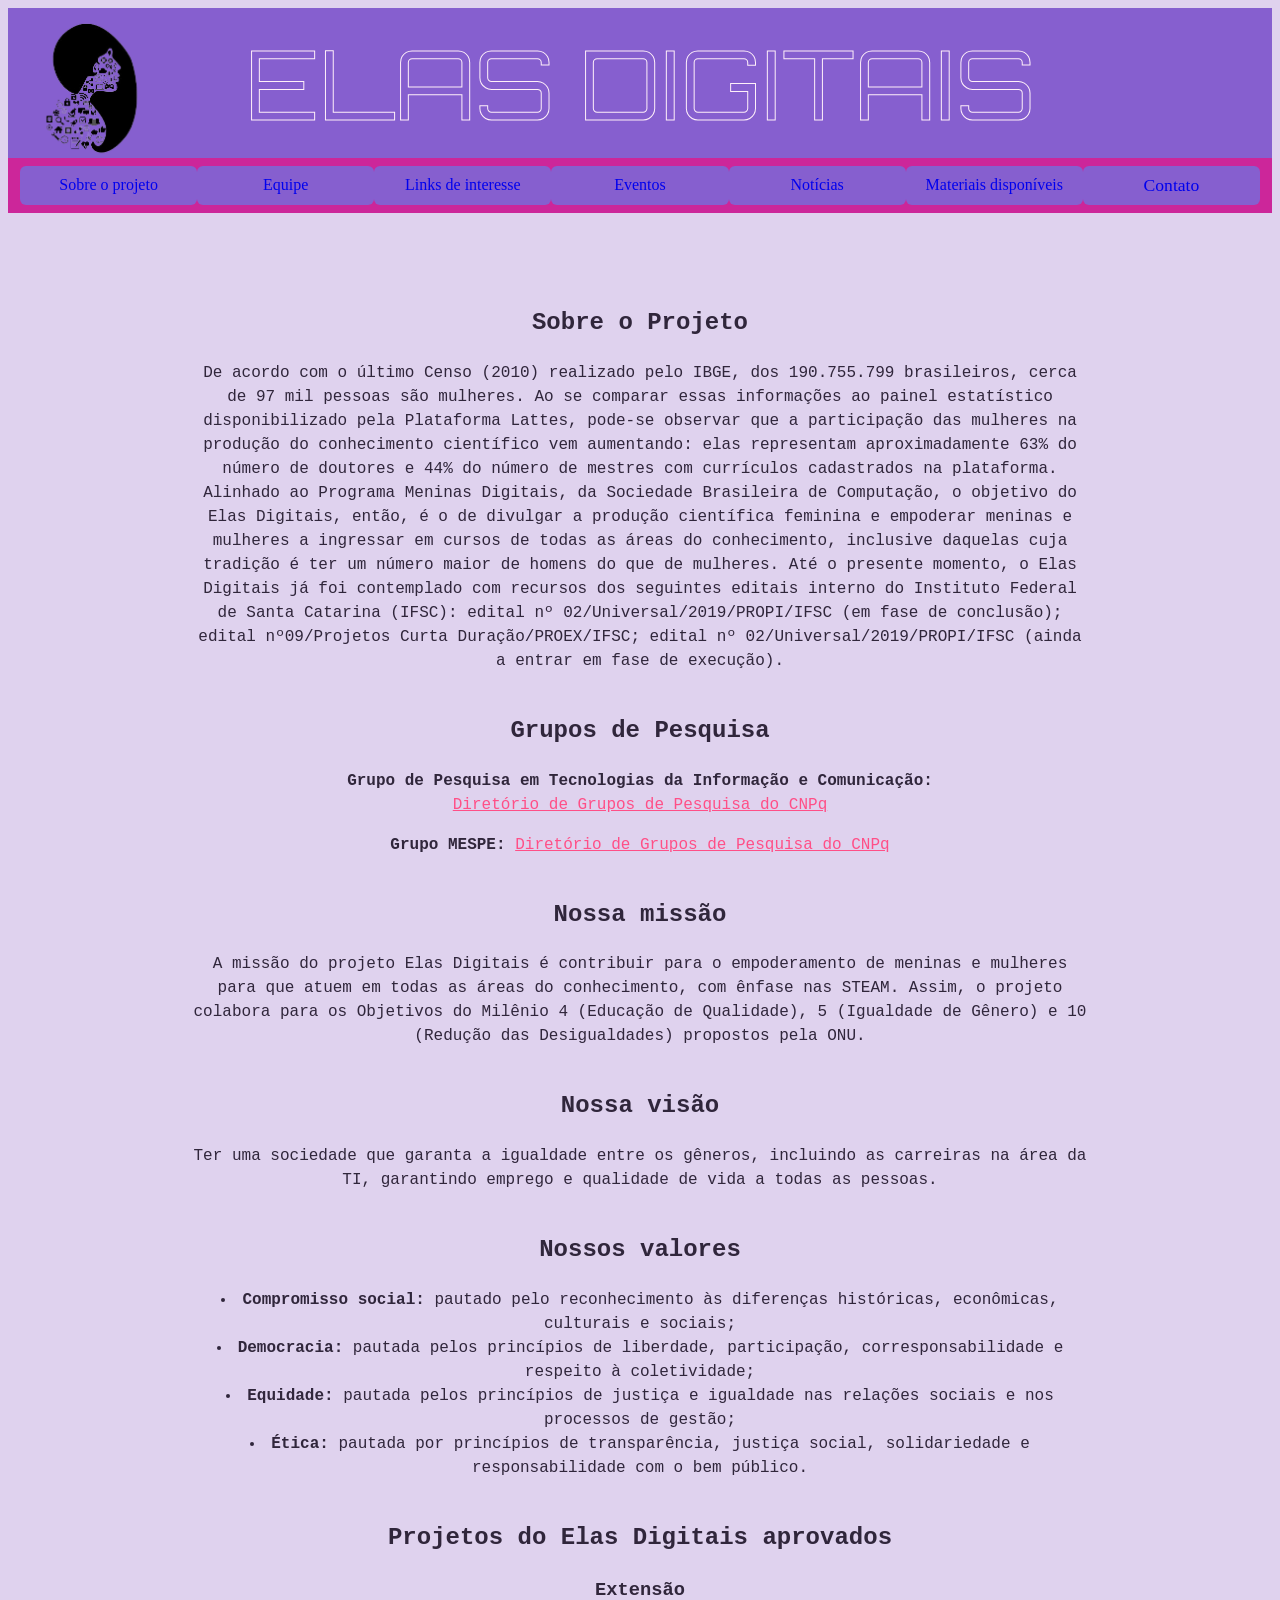
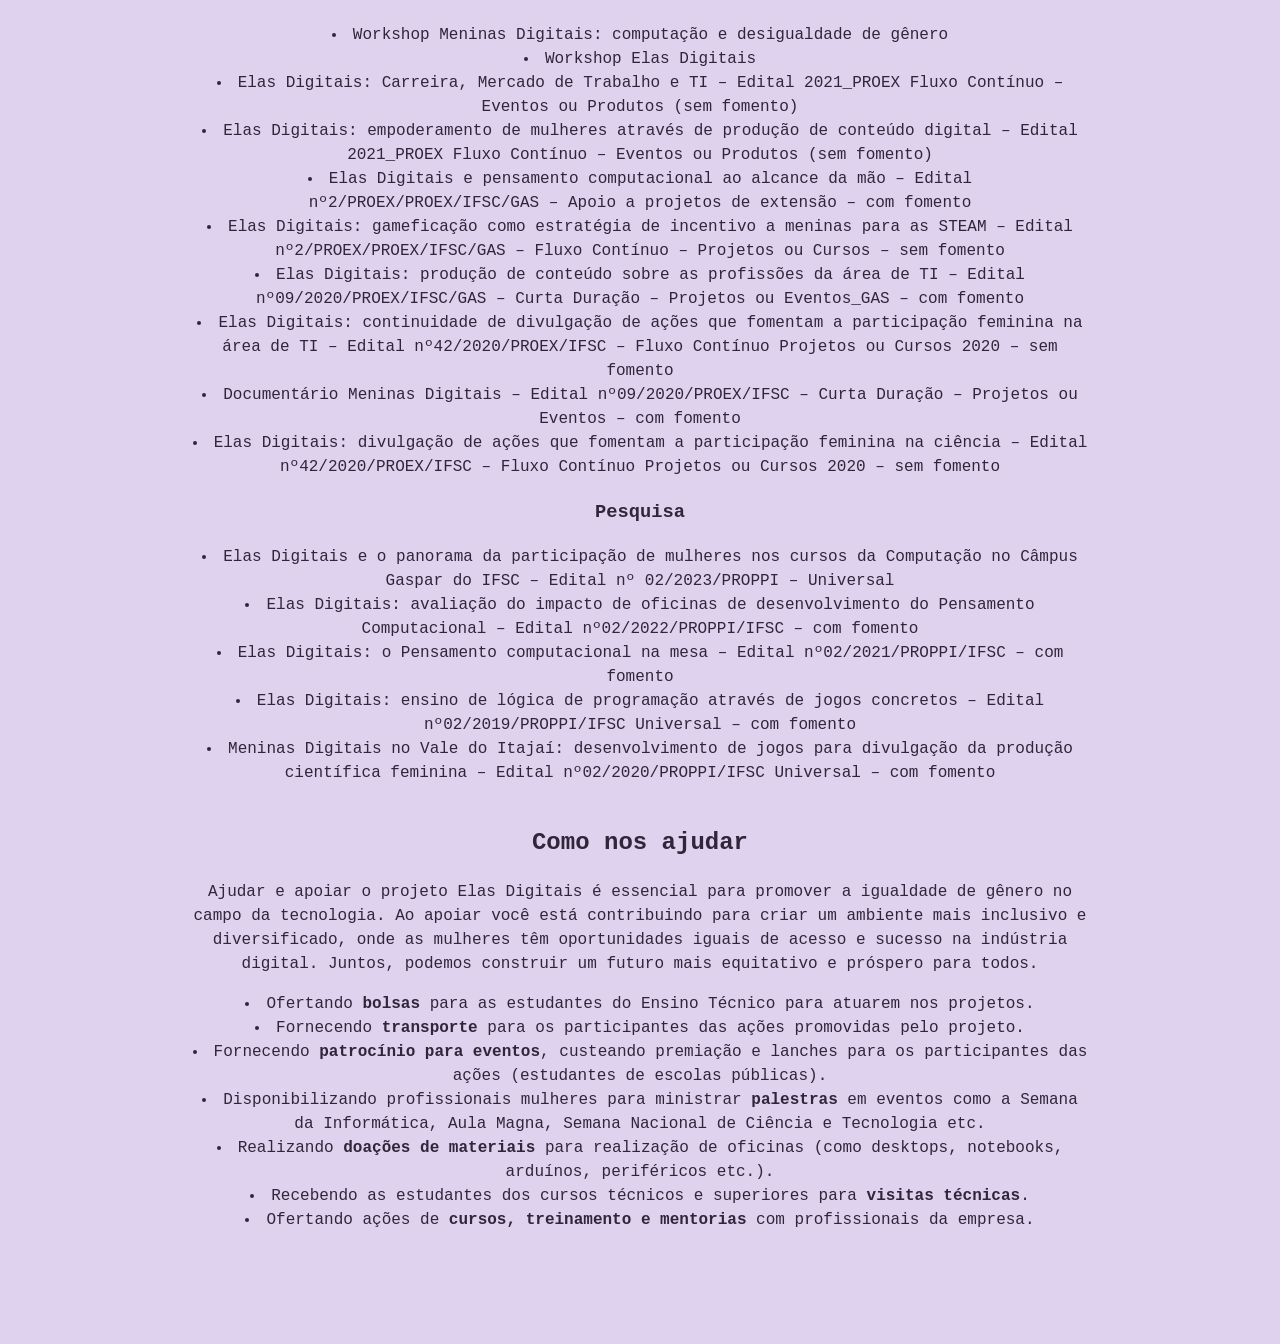
<file: index.html>
<!DOCTYPE html>
<html lang="pt-BR">
<head>
    <meta charset="UTF-8">
    <meta name="viewport" content="width=device-width, initial-scale=1.0">
    <title>Sobre o Projeto | Elas Digitais</title>

       <link rel="stylesheet" href="style.css">
</head>
<body>
     <main class="tela">
        <div class="bloco bloco-1">
            <a class="logo-link" href="index.html"><img src="elas-removebg-preview.png" width="150" height="150" alt="Logo Elas Digitais"></a>
            <h1><a href="index.html">ELAS DIGITAIS</a></h1>
        </div>
        <div class="bloco bloco-9">
        <table class="container">
            <td><a href="index.html">Sobre o projeto</a></td>
            <td><a href="Equipe.html">Equipe</a></td>
            <td><a href="Links.html">Links de interesse</a></td>
            <td><a href="Eventos.html">Eventos</a></td>
            <td><a href="Noticias.html">Notícias</a></td>
            <td><a href="Materiais.html">Materiais disponíveis</a></td>
            <td class="contato-menu"><a href="Contato.html">Contato</a></td>
        </table></div>

        <section class="sobre-projeto">
            <h1>Sobre o Projeto</h1>

            <section class="secao-projeto">
                <p>De acordo com o último Censo (2010) realizado pelo IBGE, dos 190.755.799 brasileiros, cerca de 97 mil pessoas são mulheres. Ao se comparar essas informações ao painel estatístico disponibilizado pela Plataforma Lattes, pode-se observar que a participação das mulheres na produção do conhecimento científico vem aumentando: elas representam aproximadamente 63% do número de doutores e 44% do número de mestres com currículos cadastrados na plataforma. Alinhado ao Programa Meninas Digitais, da Sociedade Brasileira de Computação, o objetivo do Elas Digitais, então, é o de divulgar a produção científica feminina e empoderar meninas e mulheres a ingressar em cursos de todas as áreas do conhecimento, inclusive daquelas cuja tradição é ter um número maior de homens do que de mulheres. Até o presente momento, o Elas Digitais já foi contemplado com recursos dos seguintes editais interno do Instituto Federal de Santa Catarina (IFSC): edital nº 02/Universal/2019/PROPI/IFSC (em fase de conclusão); edital nº09/Projetos Curta Duração/PROEX/IFSC; edital nº 02/Universal/2019/PROPI/IFSC (ainda a entrar em fase de execução).</p>
            </section>

            <section class="secao-projeto">
                <h2>Grupos de Pesquisa</h2>
                <p><strong>Grupo de Pesquisa em Tecnologias da Informação e Comunicação:</strong> <a href="https://dgp.cnpq.br/dgp/espelhogrupo/175718">Diretório de Grupos de Pesquisa do CNPq</a></p>
                <p><strong>Grupo MESPE:</strong> <a href="http://dgp.cnpq.br/dgp/espelhogrupo/1198111143872940">Diretório de Grupos de Pesquisa do CNPq</a></p>
            </section>

            <section class="secao-projeto">
                <h2>Nossa missão</h2>
                <p>A missão do projeto Elas Digitais é contribuir para o empoderamento de meninas e mulheres para que atuem em todas as áreas do conhecimento, com ênfase nas STEAM. Assim, o projeto colabora para os Objetivos do Milênio 4 (Educação de Qualidade), 5 (Igualdade de Gênero) e 10 (Redução das Desigualdades) propostos pela ONU.</p>
            </section>

            <section class="secao-projeto">
                <h2>Nossa visão</h2>
                <p>Ter uma sociedade que garanta a igualdade entre os gêneros, incluindo as carreiras na área da TI, garantindo emprego e qualidade de vida a todas as pessoas.</p>
            </section>

            <section class="secao-projeto">
                <h2>Nossos valores</h2>
                <ul>
                    <li><strong>Compromisso social:</strong> pautado pelo reconhecimento às diferenças históricas, econômicas, culturais e sociais;</li>
                    <li><strong>Democracia:</strong> pautada pelos princípios de liberdade, participação, corresponsabilidade e respeito à coletividade;</li>
                    <li><strong>Equidade:</strong> pautada pelos princípios de justiça e igualdade nas relações sociais e nos processos de gestão;</li>
                    <li><strong>Ética:</strong> pautada por princípios de transparência, justiça social, solidariedade e responsabilidade com o bem público.</li>
                </ul>
            </section>

            <section class="secao-projeto">
                <h2>Projetos do Elas Digitais aprovados</h2>

                <h3>Extensão</h3>
                <ul>
                    <li>Workshop Meninas Digitais: computação e desigualdade de gênero</li>
                    <li>Workshop Elas Digitais</li>
                    <li>Elas Digitais: Carreira, Mercado de Trabalho e TI – Edital 2021_PROEX Fluxo Contínuo – Eventos ou Produtos (sem fomento)</li>
                    <li>Elas Digitais: empoderamento de mulheres através de produção de conteúdo digital – Edital 2021_PROEX Fluxo Contínuo – Eventos ou Produtos (sem fomento)</li>
                    <li>Elas Digitais e pensamento computacional ao alcance da mão – Edital nº2/PROEX/PROEX/IFSC/GAS – Apoio a projetos de extensão – com fomento</li>
                    <li>Elas Digitais: gameficação como estratégia de incentivo a meninas para as STEAM – Edital nº2/PROEX/PROEX/IFSC/GAS – Fluxo Contínuo – Projetos ou Cursos – sem fomento</li>
                    <li>Elas Digitais: produção de conteúdo sobre as profissões da área de TI – Edital nº09/2020/PROEX/IFSC/GAS – Curta Duração – Projetos ou Eventos_GAS – com fomento</li>
                    <li>Elas Digitais: continuidade de divulgação de ações que fomentam a participação feminina na área de TI – Edital nº42/2020/PROEX/IFSC – Fluxo Contínuo Projetos ou Cursos 2020 – sem fomento</li>
                    <li>Documentário Meninas Digitais – Edital nº09/2020/PROEX/IFSC – Curta Duração – Projetos ou Eventos – com fomento</li>
                    <li>Elas Digitais: divulgação de ações que fomentam a participação feminina na ciência – Edital nº42/2020/PROEX/IFSC – Fluxo Contínuo Projetos ou Cursos 2020 – sem fomento</li>
                </ul>

                <h3>Pesquisa</h3>
                <ul>
                    <li>Elas Digitais e o panorama da participação de mulheres nos cursos da Computação no Câmpus Gaspar do IFSC – Edital nº 02/2023/PROPPI – Universal</li>
                    <li>Elas Digitais: avaliação do impacto de oficinas de desenvolvimento do Pensamento Computacional – Edital nº02/2022/PROPPI/IFSC – com fomento</li>
                    <li>Elas Digitais: o Pensamento computacional na mesa – Edital nº02/2021/PROPPI/IFSC – com fomento</li>
                    <li>Elas Digitais: ensino de lógica de programação através de jogos concretos – Edital nº02/2019/PROPPI/IFSC Universal – com fomento</li>
                    <li>Meninas Digitais no Vale do Itajaí: desenvolvimento de jogos para divulgação da produção científica feminina – Edital nº02/2020/PROPPI/IFSC Universal – com fomento</li>
                </ul>
            </section>

            <section class="secao-projeto">
                <h2>Como nos ajudar</h2>
                <p>Ajudar e apoiar o projeto Elas Digitais é essencial para promover a igualdade de gênero no campo da tecnologia. Ao apoiar você está contribuindo para criar um ambiente mais inclusivo e diversificado, onde as mulheres têm oportunidades iguais de acesso e sucesso na indústria digital. Juntos, podemos construir um futuro mais equitativo e próspero para todos.</p>
                <ul>
                    <li>Ofertando <strong>bolsas</strong> para as estudantes do Ensino Técnico para atuarem nos projetos.</li>
                    <li>Fornecendo <strong>transporte</strong> para os participantes das ações promovidas pelo projeto.</li>
                    <li>Fornecendo <strong>patrocínio para eventos</strong>, custeando premiação e lanches para os participantes das ações (estudantes de escolas públicas).</li>
                    <li>Disponibilizando profissionais mulheres para ministrar <strong>palestras</strong> em eventos como a Semana da Informática, Aula Magna, Semana Nacional de Ciência e Tecnologia etc.</li>
                    <li>Realizando <strong>doações de materiais</strong> para realização de oficinas (como desktops, notebooks, arduínos, periféricos etc.).</li>
                    <li>Recebendo as estudantes dos cursos técnicos e superiores para <strong>visitas técnicas</strong>.</li>
                    <li>Ofertando ações de <strong>cursos, treinamento e mentorias</strong> com profissionais da empresa.</li>
                </ul>
            </section>
        </section>

	</main>
</body>
</html>
</file>
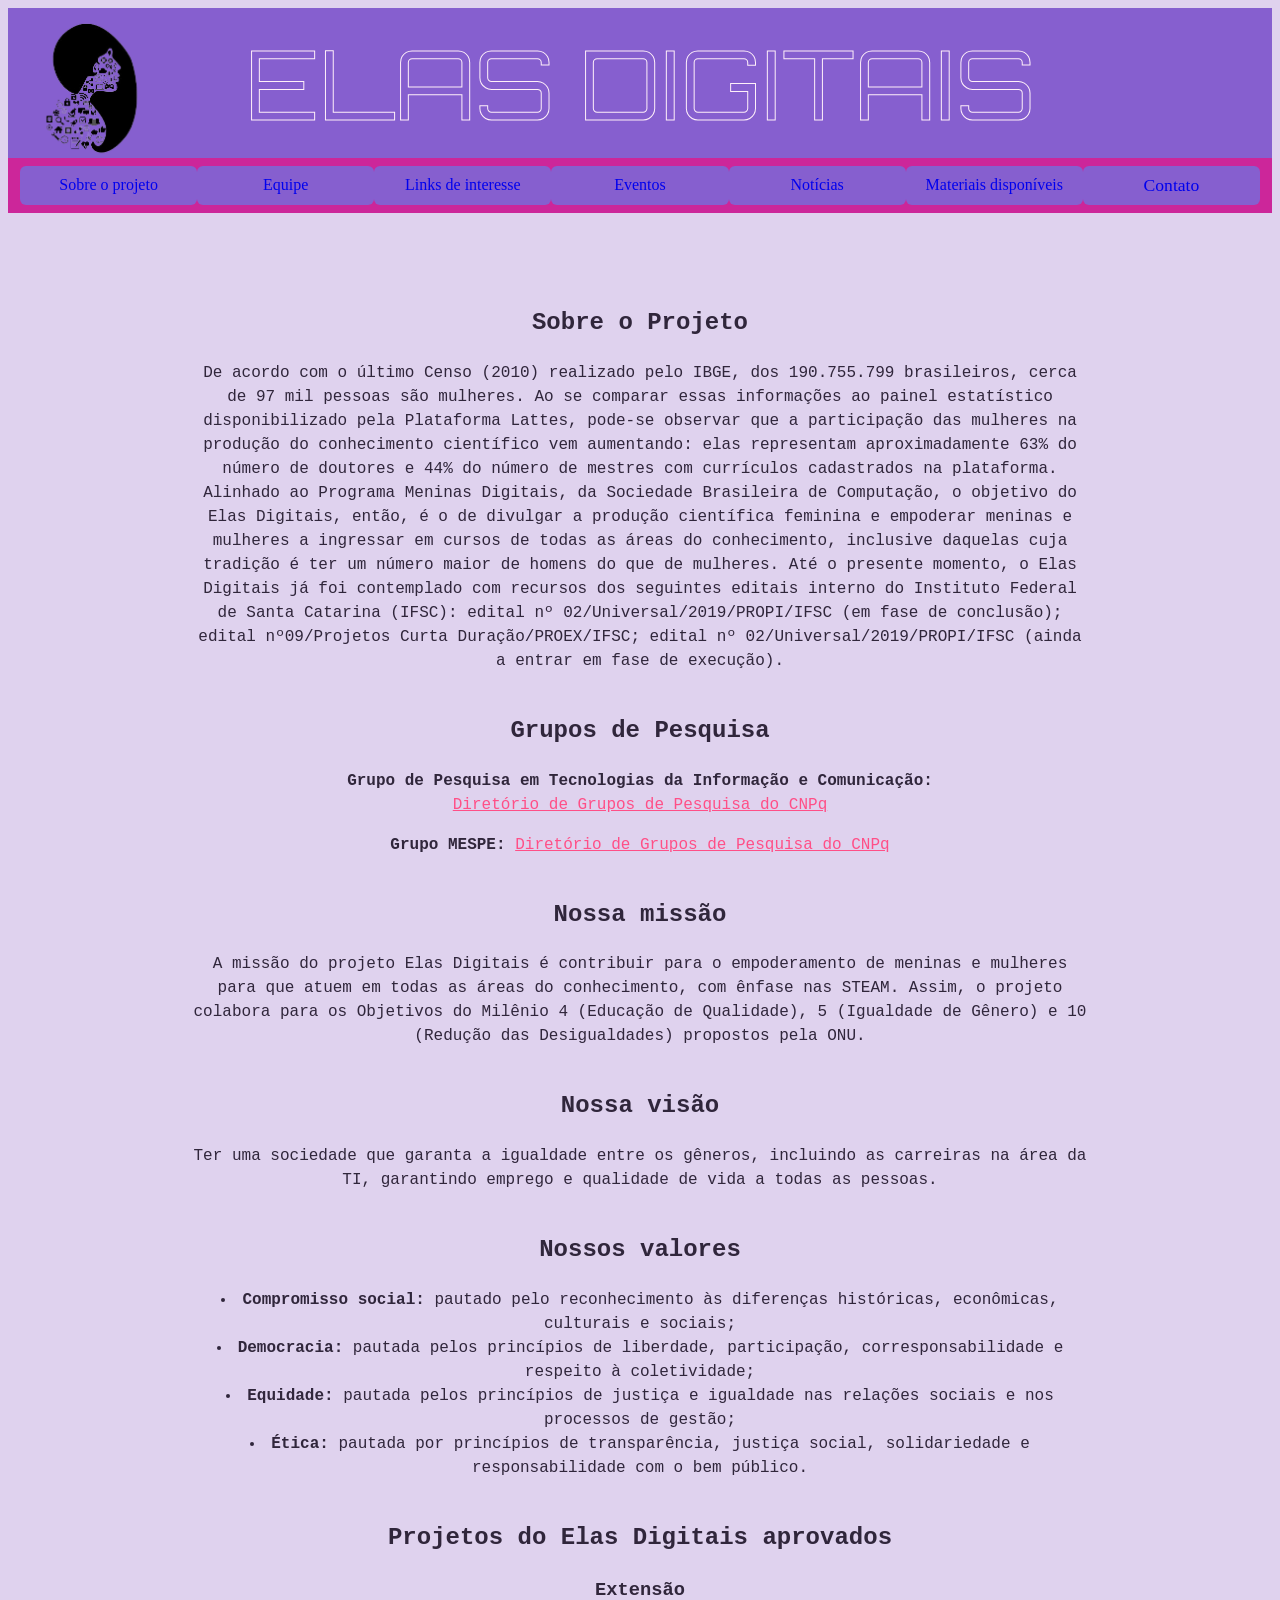
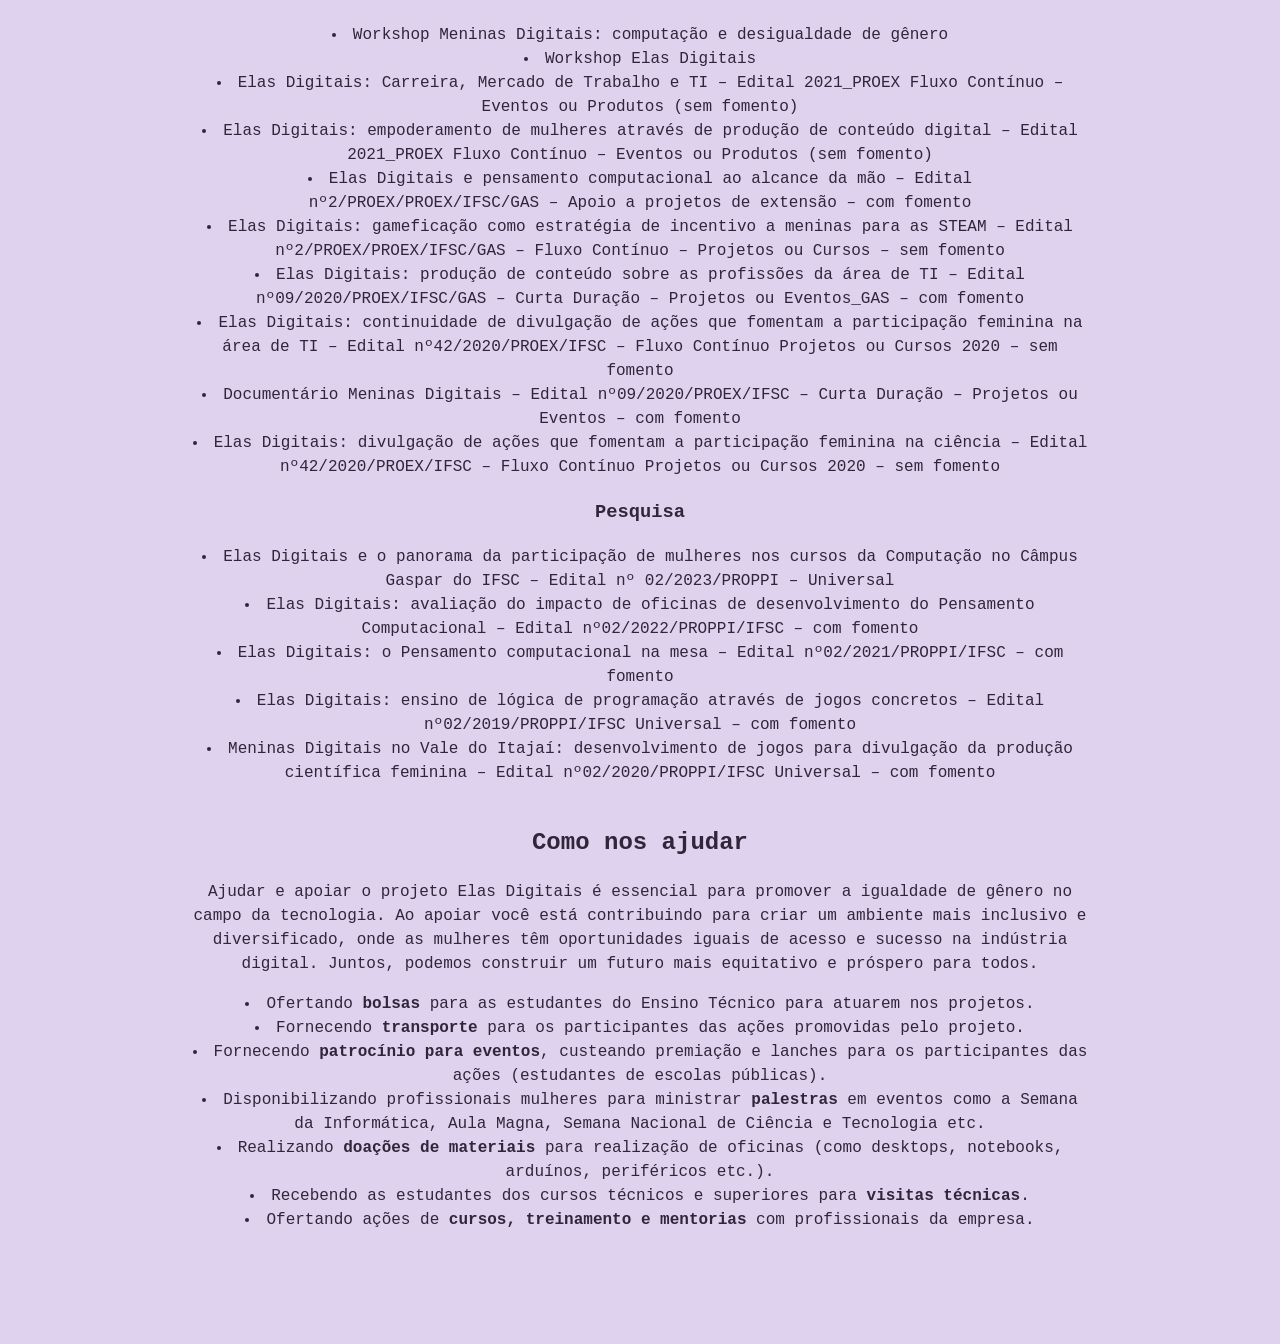
<file: SiteElasDigitais/index.html>
<!DOCTYPE html>
<html lang="pt-BR">
<head>
    <meta charset="UTF-8">
    <meta name="viewport" content="width=device-width, initial-scale=1.0">
    <title>Sobre o Projeto | Elas Digitais</title>

       <link rel="stylesheet" href="style.css">
</head>
<body>
     <main class="tela">
        <div class="bloco bloco-1">
            <a class="logo-link" href="index.html"><img src="imgs/elas-removebg-preview.png" width="150" height="150" alt="Logo Elas Digitais"></a>
            <h1><a href="index.html">ELAS DIGITAIS</a></h1>
        </div>
        <div class="bloco bloco-9">
        <table class="container">
            <td><a href="index.html">Sobre o projeto</a></td>
            <td><a href="Equipe.html">Equipe</a></td>
            <td><a href="Links.html">Links de interesse</a></td>
            <td><a href="Eventos.html">Eventos</a></td>
            <td><a href="Noticias.html">Notícias</a></td>
            <td><a href="Materiais.html">Materiais disponíveis</a></td>
            <td class="contato-menu"><a href="Contato.html">Contato</a></td>
        </table></div>

        <section class="sobre-projeto">
            <h1>Sobre o Projeto</h1>

            <section class="secao-projeto">
                <p>De acordo com o último Censo (2010) realizado pelo IBGE, dos 190.755.799 brasileiros, cerca de 97 mil pessoas são mulheres. Ao se comparar essas informações ao painel estatístico disponibilizado pela Plataforma Lattes, pode-se observar que a participação das mulheres na produção do conhecimento científico vem aumentando: elas representam aproximadamente 63% do número de doutores e 44% do número de mestres com currículos cadastrados na plataforma. Alinhado ao Programa Meninas Digitais, da Sociedade Brasileira de Computação, o objetivo do Elas Digitais, então, é o de divulgar a produção científica feminina e empoderar meninas e mulheres a ingressar em cursos de todas as áreas do conhecimento, inclusive daquelas cuja tradição é ter um número maior de homens do que de mulheres. Até o presente momento, o Elas Digitais já foi contemplado com recursos dos seguintes editais interno do Instituto Federal de Santa Catarina (IFSC): edital nº 02/Universal/2019/PROPI/IFSC (em fase de conclusão); edital nº09/Projetos Curta Duração/PROEX/IFSC; edital nº 02/Universal/2019/PROPI/IFSC (ainda a entrar em fase de execução).</p>
            </section>

            <section class="secao-projeto">
                <h2>Grupos de Pesquisa</h2>
                <p><strong>Grupo de Pesquisa em Tecnologias da Informação e Comunicação:</strong> <a href="https://dgp.cnpq.br/dgp/espelhogrupo/175718">Diretório de Grupos de Pesquisa do CNPq</a></p>
                <p><strong>Grupo MESPE:</strong> <a href="http://dgp.cnpq.br/dgp/espelhogrupo/1198111143872940">Diretório de Grupos de Pesquisa do CNPq</a></p>
            </section>

            <section class="secao-projeto">
                <h2>Nossa missão</h2>
                <p>A missão do projeto Elas Digitais é contribuir para o empoderamento de meninas e mulheres para que atuem em todas as áreas do conhecimento, com ênfase nas STEAM. Assim, o projeto colabora para os Objetivos do Milênio 4 (Educação de Qualidade), 5 (Igualdade de Gênero) e 10 (Redução das Desigualdades) propostos pela ONU.</p>
            </section>

            <section class="secao-projeto">
                <h2>Nossa visão</h2>
                <p>Ter uma sociedade que garanta a igualdade entre os gêneros, incluindo as carreiras na área da TI, garantindo emprego e qualidade de vida a todas as pessoas.</p>
            </section>

            <section class="secao-projeto">
                <h2>Nossos valores</h2>
                <ul>
                    <li><strong>Compromisso social:</strong> pautado pelo reconhecimento às diferenças históricas, econômicas, culturais e sociais;</li>
                    <li><strong>Democracia:</strong> pautada pelos princípios de liberdade, participação, corresponsabilidade e respeito à coletividade;</li>
                    <li><strong>Equidade:</strong> pautada pelos princípios de justiça e igualdade nas relações sociais e nos processos de gestão;</li>
                    <li><strong>Ética:</strong> pautada por princípios de transparência, justiça social, solidariedade e responsabilidade com o bem público.</li>
                </ul>
            </section>

            <section class="secao-projeto">
                <h2>Projetos do Elas Digitais aprovados</h2>

                <h3>Extensão</h3>
                <ul>
                    <li>Workshop Meninas Digitais: computação e desigualdade de gênero</li>
                    <li>Workshop Elas Digitais</li>
                    <li>Elas Digitais: Carreira, Mercado de Trabalho e TI – Edital 2021_PROEX Fluxo Contínuo – Eventos ou Produtos (sem fomento)</li>
                    <li>Elas Digitais: empoderamento de mulheres através de produção de conteúdo digital – Edital 2021_PROEX Fluxo Contínuo – Eventos ou Produtos (sem fomento)</li>
                    <li>Elas Digitais e pensamento computacional ao alcance da mão – Edital nº2/PROEX/PROEX/IFSC/GAS – Apoio a projetos de extensão – com fomento</li>
                    <li>Elas Digitais: gameficação como estratégia de incentivo a meninas para as STEAM – Edital nº2/PROEX/PROEX/IFSC/GAS – Fluxo Contínuo – Projetos ou Cursos – sem fomento</li>
                    <li>Elas Digitais: produção de conteúdo sobre as profissões da área de TI – Edital nº09/2020/PROEX/IFSC/GAS – Curta Duração – Projetos ou Eventos_GAS – com fomento</li>
                    <li>Elas Digitais: continuidade de divulgação de ações que fomentam a participação feminina na área de TI – Edital nº42/2020/PROEX/IFSC – Fluxo Contínuo Projetos ou Cursos 2020 – sem fomento</li>
                    <li>Documentário Meninas Digitais – Edital nº09/2020/PROEX/IFSC – Curta Duração – Projetos ou Eventos – com fomento</li>
                    <li>Elas Digitais: divulgação de ações que fomentam a participação feminina na ciência – Edital nº42/2020/PROEX/IFSC – Fluxo Contínuo Projetos ou Cursos 2020 – sem fomento</li>
                </ul>

                <h3>Pesquisa</h3>
                <ul>
                    <li>Elas Digitais e o panorama da participação de mulheres nos cursos da Computação no Câmpus Gaspar do IFSC – Edital nº 02/2023/PROPPI – Universal</li>
                    <li>Elas Digitais: avaliação do impacto de oficinas de desenvolvimento do Pensamento Computacional – Edital nº02/2022/PROPPI/IFSC – com fomento</li>
                    <li>Elas Digitais: o Pensamento computacional na mesa – Edital nº02/2021/PROPPI/IFSC – com fomento</li>
                    <li>Elas Digitais: ensino de lógica de programação através de jogos concretos – Edital nº02/2019/PROPPI/IFSC Universal – com fomento</li>
                    <li>Meninas Digitais no Vale do Itajaí: desenvolvimento de jogos para divulgação da produção científica feminina – Edital nº02/2020/PROPPI/IFSC Universal – com fomento</li>
                </ul>
            </section>

            <section class="secao-projeto">
                <h2>Como nos ajudar</h2>
                <p>Ajudar e apoiar o projeto Elas Digitais é essencial para promover a igualdade de gênero no campo da tecnologia. Ao apoiar você está contribuindo para criar um ambiente mais inclusivo e diversificado, onde as mulheres têm oportunidades iguais de acesso e sucesso na indústria digital. Juntos, podemos construir um futuro mais equitativo e próspero para todos.</p>
                <ul>
                    <li>Ofertando <strong>bolsas</strong> para as estudantes do Ensino Técnico para atuarem nos projetos.</li>
                    <li>Fornecendo <strong>transporte</strong> para os participantes das ações promovidas pelo projeto.</li>
                    <li>Fornecendo <strong>patrocínio para eventos</strong>, custeando premiação e lanches para os participantes das ações (estudantes de escolas públicas).</li>
                    <li>Disponibilizando profissionais mulheres para ministrar <strong>palestras</strong> em eventos como a Semana da Informática, Aula Magna, Semana Nacional de Ciência e Tecnologia etc.</li>
                    <li>Realizando <strong>doações de materiais</strong> para realização de oficinas (como desktops, notebooks, arduínos, periféricos etc.).</li>
                    <li>Recebendo as estudantes dos cursos técnicos e superiores para <strong>visitas técnicas</strong>.</li>
                    <li>Ofertando ações de <strong>cursos, treinamento e mentorias</strong> com profissionais da empresa.</li>
                </ul>
            </section>
        </section>

	</main>
</body>
</html>
</file>
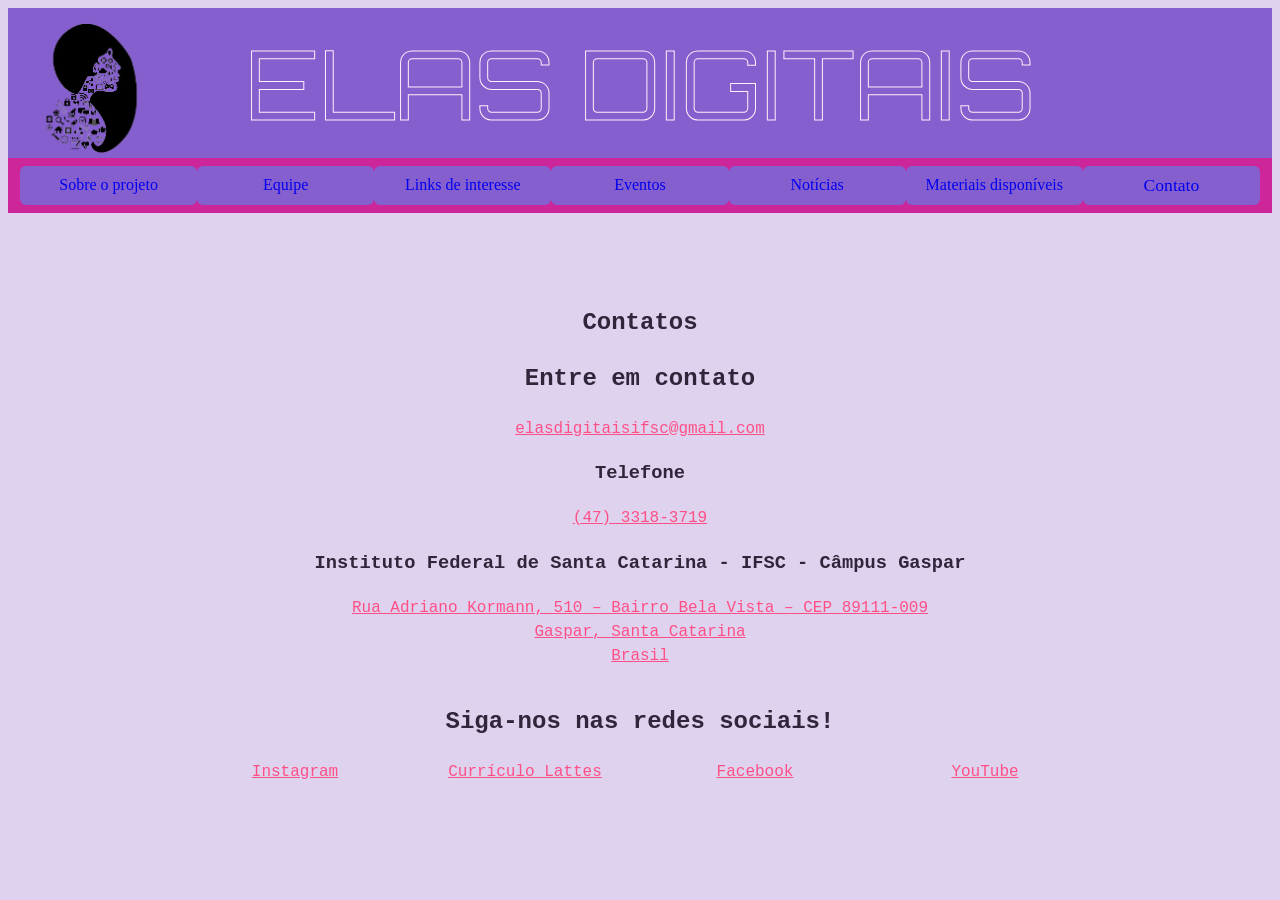
<file: Contato.html>
<!DOCTYPE html>
<html lang="pt-BR">
<head>
	<meta charset="UTF-8">
	<meta name="viewport" content="width=device-width, initial-scale=1.0">
	<title>Contato | Elas Digitais</title>
	
	<link rel="stylesheet" href="style.css">
</head>
<body>
	<main class="tela">
		<div class="bloco bloco-1">
			<a class="logo-link" href="index.html"><img src="elas-removebg-preview.png" width="150" height="150" alt="Logo Elas Digitais"></a>
			<h1><a href="index.html">ELAS DIGITAIS</a></h1>
		</div>
		<div class="bloco bloco-9">
			<table class="container">
				<td><a href="index.html">Sobre o projeto</a></td>
				<td><a href="Equipe.html">Equipe</a></td>
				<td><a href="Links.html">Links de interesse</a></td>
				<td><a href="Eventos.html">Eventos</a></td>
				<td><a href="Noticias.html">Notícias</a></td>
				<td><a href="Materiais.html">Materiais disponíveis</a></td>
				<td class="contato-menu"><a href="Contato.html">Contato</a></td>
			</table>
		</div>

		<section class="conteudo-contato">
			<h1>Contatos</h1>

			<section class="secao-contato">
				<h2>Entre em contato</h2>
				<p><a href="mailto:elasdigitaisifsc@gmail.com">elasdigitaisifsc@gmail.com</a></p>
				<h3>Telefone</h3>
				<p><a href="tel:+554733183719">(47) 3318-3719</a></p>
				<h3>Instituto Federal de Santa Catarina - IFSC - Câmpus Gaspar</h3>
				<p><a href="https://www.google.com/maps/search/Rua+Adriano%20Kormann,%20510%20-%20Bairro%20Bela%20Vista%20-%20CEP%2089111-009,+Gaspar,+Santa%20Catarina,+Brasil" target="_blank" rel="noopener noreferrer">Rua Adriano Kormann, 510 – Bairro Bela Vista – CEP 89111-009<br>Gaspar, Santa Catarina<br>Brasil</a></p>
			</section>

			<section class="secao-contato">
				<h2>Siga-nos nas redes sociais!</h2>
				<div class="redes-sociais">
					<a href="https://www.instagram.com/elasdigitais/" target="_blank" rel="noopener noreferrer">Instagram</a>
					<a href="http://lattes.cnpq.br/7611118951669760">Currículo Lattes</a>
					<a href="https://www.facebook.com/elasdigitais/" target="_blank" rel="noopener noreferrer">Facebook</a>
					<a href="https://www.youtube.com/channel/UCIUe2cO6ulsCzrgkejUWW5w?view_as=subscriber" target="_blank" rel="noopener noreferrer">YouTube</a>
				</div>
			</section>
		</section>
	</main>
</body>
</html>
</file>
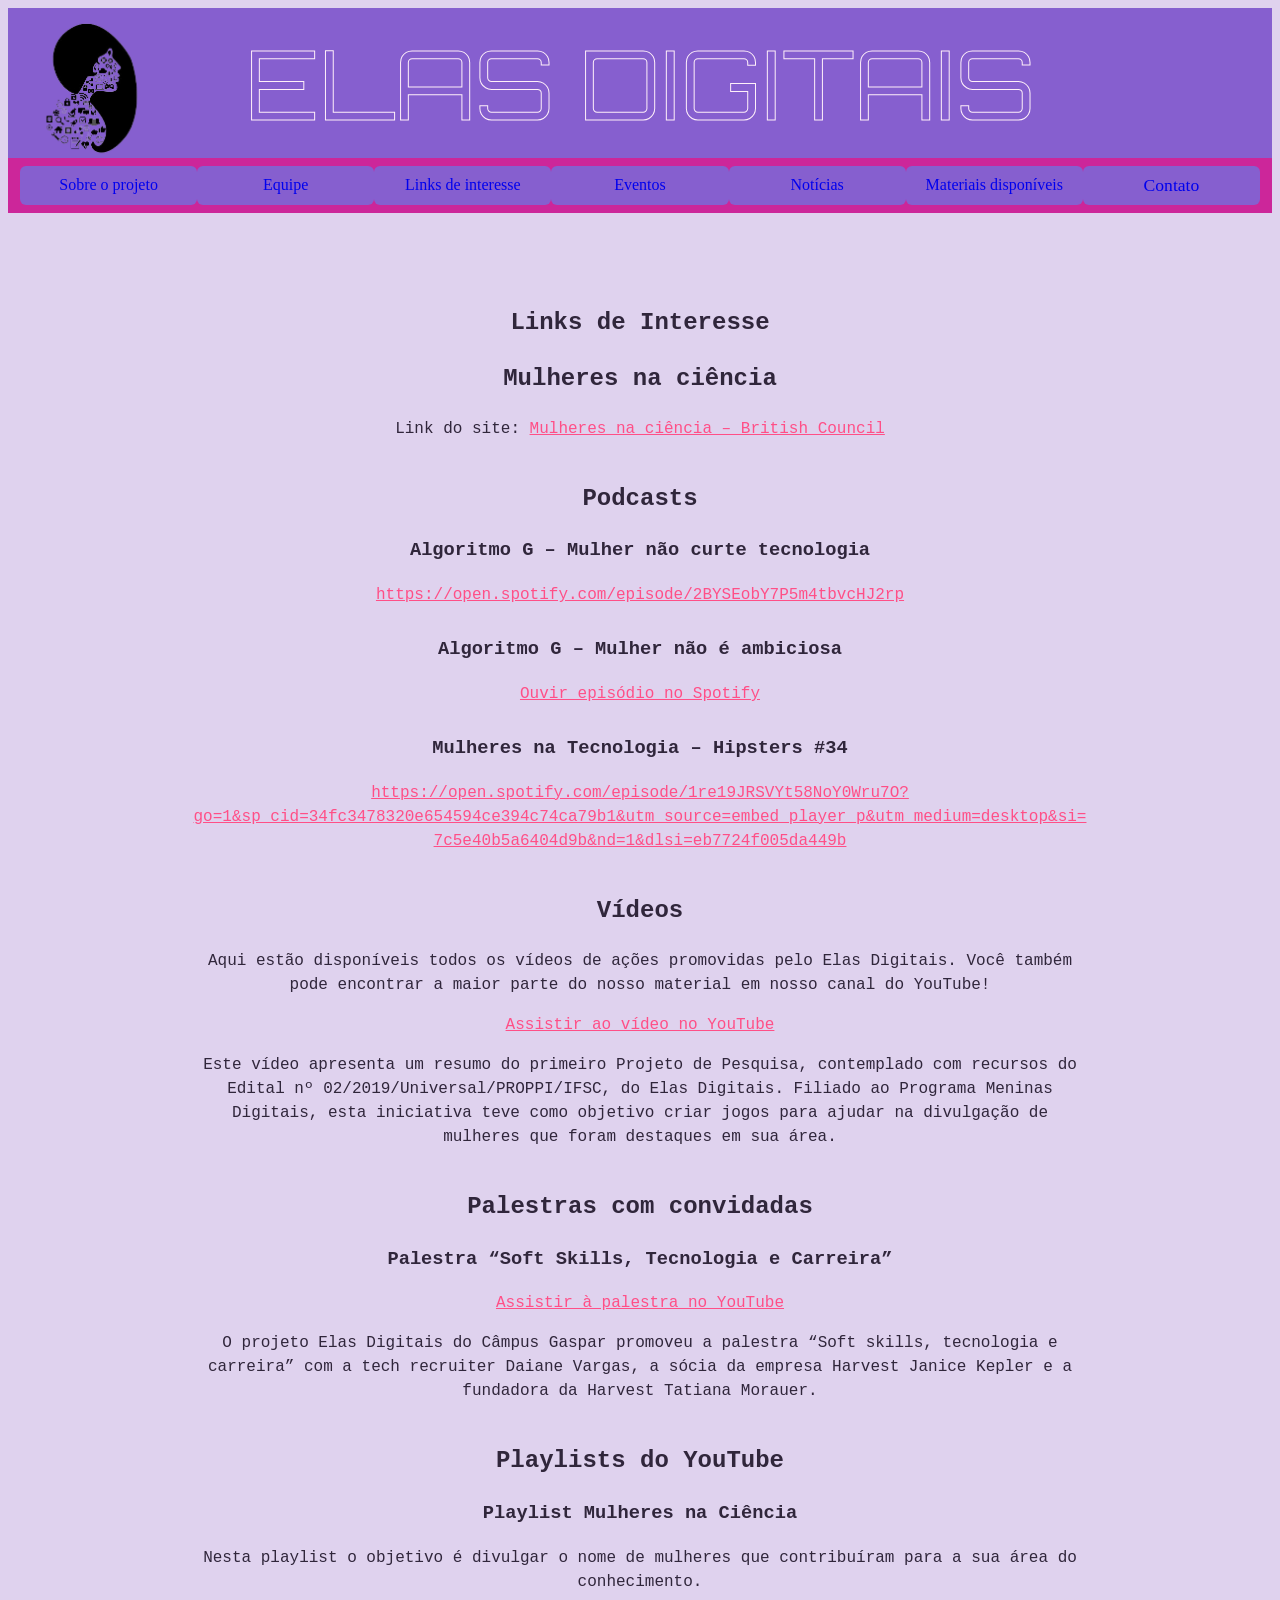
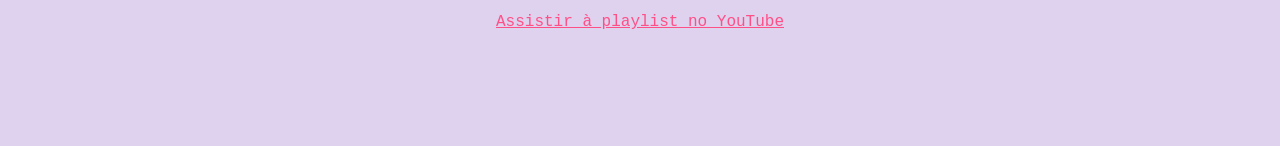
<file: Links.html>
<!DOCTYPE html>
<html lang="pt-BR">
<head>
    <meta charset="UTF-8">
    <meta name="viewport" content="width=device-width, initial-scale=1.0">
    <title>Links de Interesse | Elas Digitais</title>

       <link rel="stylesheet" href="style.css">
</head>
<body>
     <main class="tela">
        <div class="bloco bloco-1">
            <a class="logo-link" href="index.html"><img src="elas-removebg-preview.png" width="150" height="150" alt="Logo Elas Digitais"></a>
            <h1><a href="index.html">ELAS DIGITAIS</a></h1>
        </div>
        <div class="bloco bloco-9">
        <table class="container">
            <td><a href="index.html">Sobre o projeto</a></td>
            <td><a href="Equipe.html">Equipe</a></td>
            <td><a href="Links.html">Links de interesse</a></td>
            <td><a href="Eventos.html">Eventos</a></td>
            <td><a href="Noticias.html">Notícias</a></td>
            <td><a href="Materiais.html">Materiais disponíveis</a></td>
            <td class="contato-menu"><a href="Contato.html">Contato</a></td>
        </table></div>


        <section class="links-interesse">
            <h1>Links de Interesse</h1>

            <section class="secao-links">
                <h2>Mulheres na ciência</h2>
                <p>Link do site: <a href="https://www.britishcouncil.org.br/mulheres-na-ciencia">Mulheres na ciência – British Council</a></p>
            </section>

            <section class="secao-links">
                <h2>Podcasts</h2>
                <article class="item-link">
                    <h3>Algoritmo G – Mulher não curte tecnologia</h3>
                    <p><a href="https://open.spotify.com/episode/2BYSEobY7P5m4tbvcHJ2rp">https://open.spotify.com/episode/2BYSEobY7P5m4tbvcHJ2rp</a></p>
                </article>
                <article class="item-link">
                    <h3>Algoritmo G – Mulher não é ambiciosa</h3>
                    <p><a href="https://open.spotify.com/episode/42aNXN8jSHbsQr2IFxuoBU">Ouvir episódio no Spotify</a></p>
                </article>
                <article class="item-link">
                    <h3>Mulheres na Tecnologia – Hipsters #34</h3>
                    <p><a href="https://open.spotify.com/episode/1re19JRSVYt58NoY0Wru7O?go=1&amp;sp_cid=34fc3478320e654594ce394c74ca79b1&amp;utm_source=embed_player_p&amp;utm_medium=desktop&amp;si=7c5e40b5a6404d9b&amp;nd=1&amp;dlsi=eb7724f005da449b">https://open.spotify.com/episode/1re19JRSVYt58NoY0Wru7O?go=1&amp;sp_cid=34fc3478320e654594ce394c74ca79b1&amp;utm_source=embed_player_p&amp;utm_medium=desktop&amp;si=7c5e40b5a6404d9b&amp;nd=1&amp;dlsi=eb7724f005da449b</a></p>
                </article>
            </section>

            <section class="secao-links">
                <h2>Vídeos</h2>
                <p>Aqui estão disponíveis todos os vídeos de ações promovidas pelo Elas Digitais. Você também pode encontrar a maior parte do nosso material em nosso canal do YouTube!</p>
                <p><a href="https://www.youtube.com/watch?v=EEnd5jL4slM">Assistir ao vídeo no YouTube</a></p>
                <p>Este vídeo apresenta um resumo do primeiro Projeto de Pesquisa, contemplado com recursos do Edital nº 02/2019/Universal/PROPPI/IFSC, do Elas Digitais. Filiado ao Programa Meninas Digitais, esta iniciativa teve como objetivo criar jogos para ajudar na divulgação de mulheres que foram destaques em sua área. </p>
            </section>

            <section class="secao-links">
                <h2>Palestras com convidadas</h2>
                <article class="item-link">
                    <h3>Palestra “Soft Skills, Tecnologia e Carreira”</h3>
                    <p><a href="https://www.youtube.com/watch?v=is0Sv9iOj1A">Assistir à palestra no YouTube</a></p>
                    <p>O projeto Elas Digitais do Câmpus Gaspar promoveu a palestra “Soft skills, tecnologia e carreira” com a tech recruiter Daiane Vargas, a sócia da empresa Harvest Janice Kepler e a fundadora da Harvest Tatiana Morauer.</p>
                </article>
            </section>

            <section class="secao-links">
                <h2>Playlists do YouTube</h2>
                <article class="item-link">
                    <h3>Playlist Mulheres na Ciência</h3>
                    <p>Nesta playlist o objetivo é divulgar o nome de mulheres que contribuíram para a sua área do conhecimento.</p>
                    <p><a href="https://www.youtube.com/watch?v=F8wPL6GUckE&amp;t=2s">Assistir à playlist no YouTube</a></p>
                </article>
            </section>
        </section>

	</main>
</body>
</html>
</file>
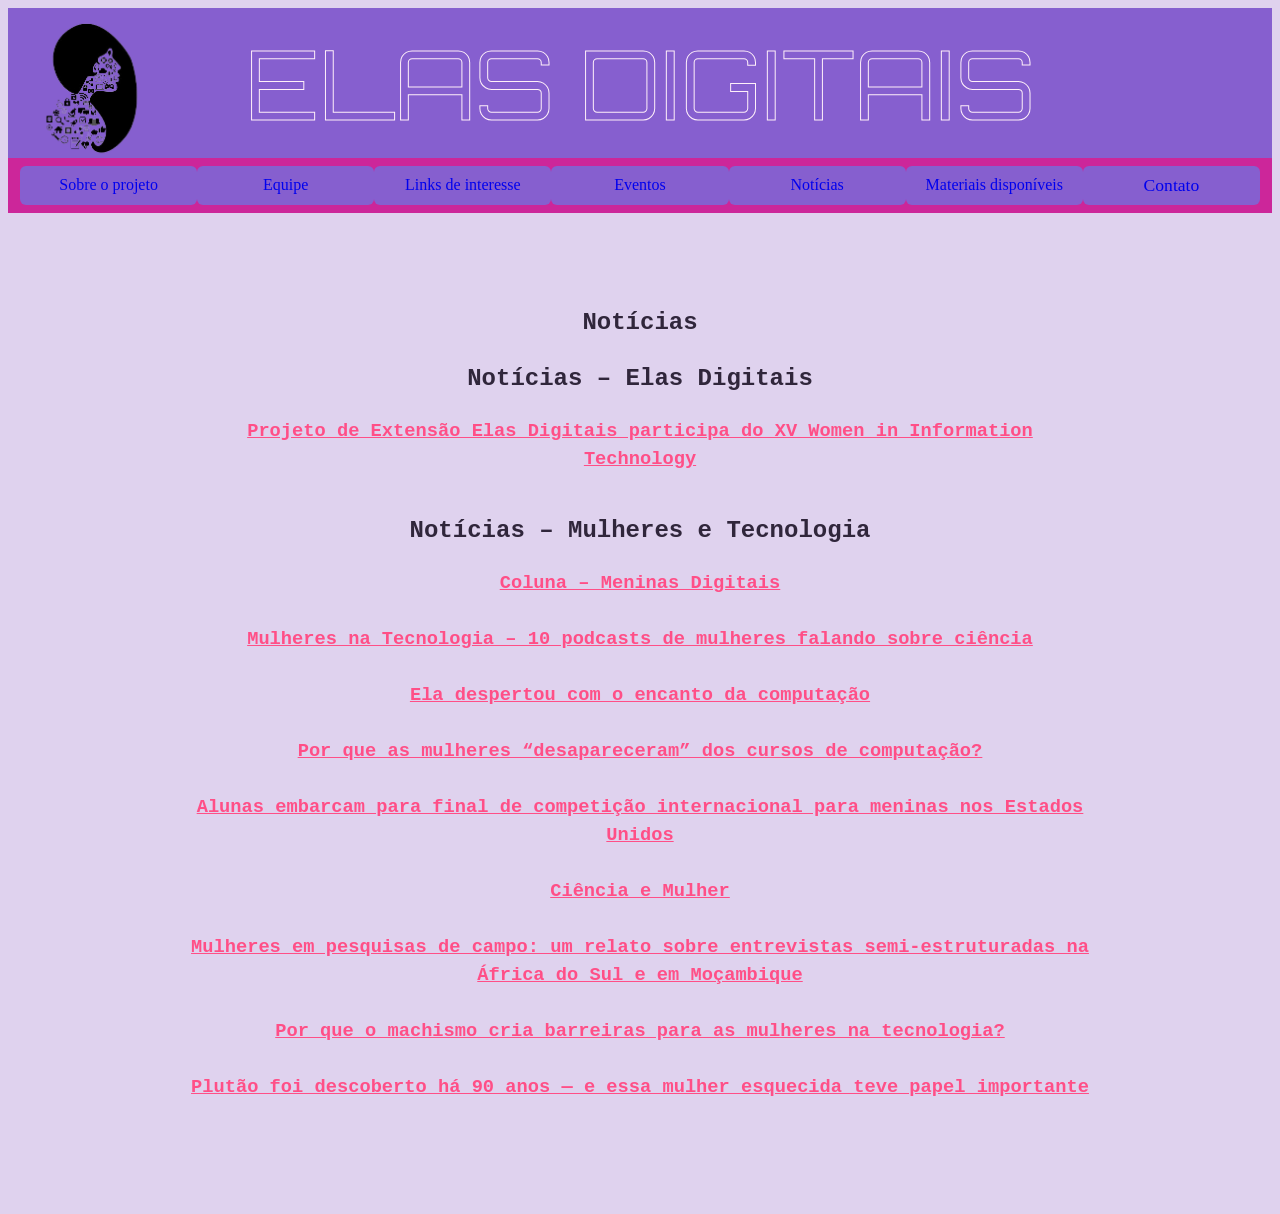
<file: Noticias.html>
<!DOCTYPE html>
<html lang="pt-BR">
<head>
    <meta charset="UTF-8">
    <meta name="viewport" content="width=device-width, initial-scale=1.0">
    <title>Notícias | Elas Digitais</title>

       <link rel="stylesheet" href="style.css">
</head>
<body>
    <main class="tela">
        <div class="bloco bloco-1">
            <a class="logo-link" href="index.html"><img src="elas-removebg-preview.png" width="150" height="150" alt="Logo Elas Digitais"></a>
            <h1><a href="index.html">ELAS DIGITAIS</a></h1>
        </div>
        <div class="bloco bloco-9">
        <table class="container">
            <td><a href="index.html">Sobre o projeto</a></td>
            <td><a href="Equipe.html">Equipe</a></td>
            <td><a href="Links.html">Links de interesse</a></td>
            <td><a href="Eventos.html">Eventos</a></td>
            <td><a href="Noticias.html">Notícias</a></td>
            <td><a href="Materiais.html">Materiais disponíveis</a></td>
            <td class="contato-menu"><a href="Contato.html">Contato</a></td>
        </table></div>


        <section class="noticias">
            <h1>Notícias</h1>

            <section class="grupo-noticias">
                <h2>Notícias – Elas Digitais</h2>
                <article class="noticia">
                    <h3><a href="https://www.ifsc.edu.br/web/campus-gaspar/conteudo-aberto/-/asset_publisher/iktSPT1y33wn/content/id/2277655">Projeto de Extensão Elas Digitais participa do XV Women in Information Technology</a></h3>
                </article>
            </section>

            <section class="grupo-noticias">
                <h2>Notícias – Mulheres e Tecnologia</h2>
                <article class="noticia">
                    <h3><a href="http://horizontes.sbc.org.br/index.php/category/colunas/meninas-digitais/">Coluna – Meninas Digitais</a></h3>
                </article>
                <article class="noticia">
                    <h3><a href="https://www.instagram.com/techsforwomen/">Mulheres na Tecnologia – 10 podcasts de mulheres falando sobre ciência</a></h3>
                </article>
                <article class="noticia">
                    <h3><a href="https://icmc.usp.br/noticias/3533-9454">Ela despertou com o encanto da computação</a></h3>
                </article>
                <article class="noticia">
                    <h3><a href="https://jornal.usp.br/universidade/por-que-as-mulheres-desapareceram-dos-cursos-de-computacao/">Por que as mulheres “desapareceram” dos cursos de computação?</a></h3>
                </article>
                <article class="noticia">
                    <h3><a href="https://www.ifsc.edu.br/noticia/1704021/alunas-embarcam-para-final-de-competi%C3%A7%C3%A3o-internacional-para-meninas-nos-estados-unidos">Alunas embarcam para final de competição internacional para meninas nos Estados Unidos</a></h3>
                </article>
                <article class="noticia">
                    <h3><a href="http://portal.sbpcnet.org.br/publicacoes/ciencia-e-mulher/">Ciência e Mulher</a></h3>
                </article>
                <article class="noticia">
                    <h3><a href="https://www.horizontesaosul.com/single-post/2019/12/03/mulheres-em-pesquisas-de-campo-um-relato-sobre-entrevistas-semi-estruturadas-na-frica-do">Mulheres em pesquisas de campo: um relato sobre entrevistas semi-estruturadas na África do Sul e em Moçambique</a></h3>
                </article>
                <article class="noticia">
                    <h3><a href="https://www.programaria.org/especiais/mulheres-tecnologia/">Por que o machismo cria barreiras para as mulheres na tecnologia?</a></h3>
                </article>
                <article class="noticia">
                    <h3><a href="https://canaltech.com.br/espaco/plutao-foi-descoberto-ha-90-anos-e-essa-mulher-esquecida-teve-papel-importante-160656/">Plutão foi descoberto há 90 anos — e essa mulher esquecida teve papel importante</a></h3>
                </article>
            </section>
        </section>

	</main>
</body>
</html>
</file>
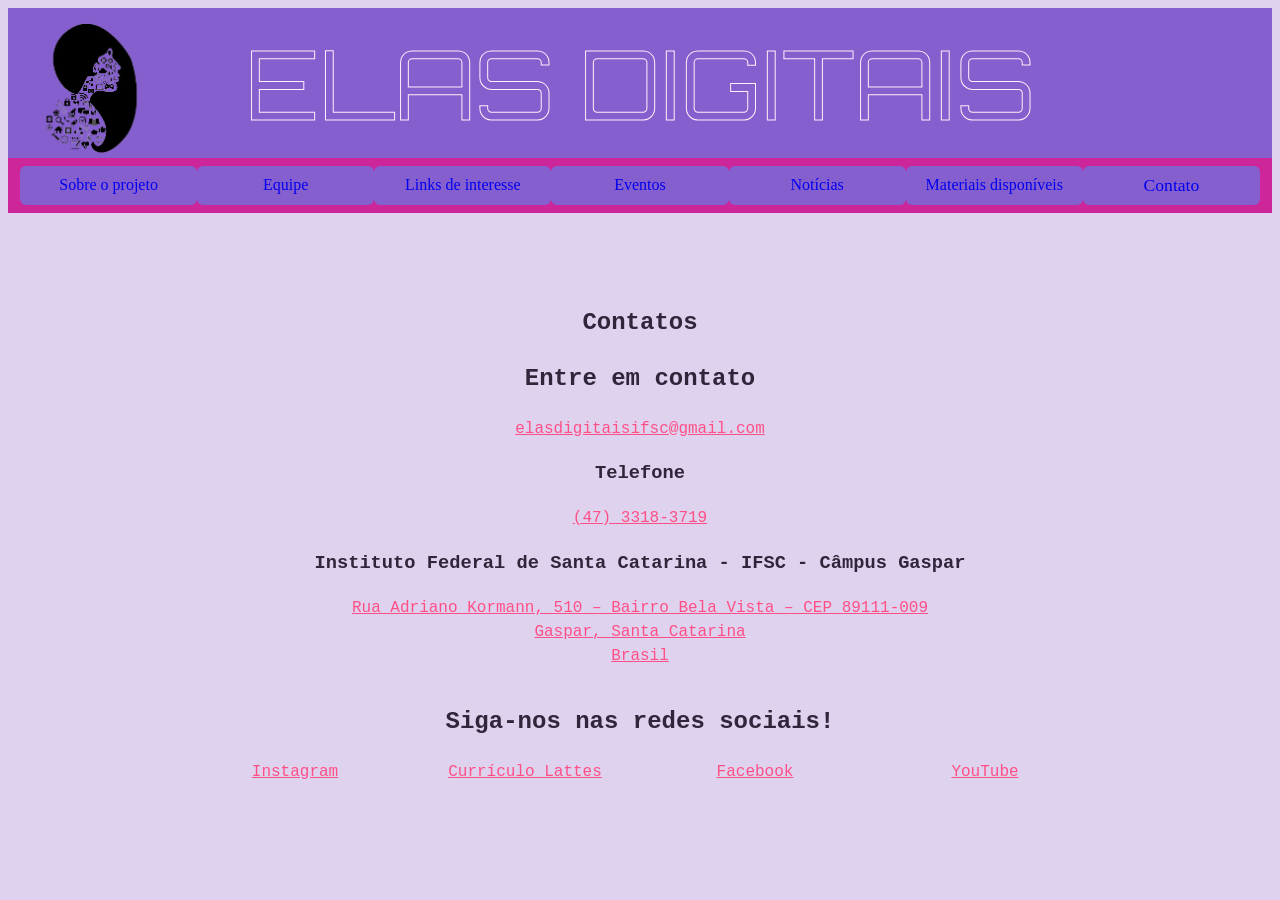
<file: SiteElasDigitais/Contato.html>
<!DOCTYPE html>
<html lang="pt-BR">
<head>
	<meta charset="UTF-8">
	<meta name="viewport" content="width=device-width, initial-scale=1.0">
	<title>Contato | Elas Digitais</title>
	
	<link rel="stylesheet" href="style.css">
</head>
<body>
	<main class="tela">
		<div class="bloco bloco-1">
			<a class="logo-link" href="index.html"><img src="imgs/elas-removebg-preview.png" width="150" height="150" alt="Logo Elas Digitais"></a>
			<h1><a href="index.html">ELAS DIGITAIS</a></h1>
		</div>
		<div class="bloco bloco-9">
			<table class="container">
				<td><a href="index.html">Sobre o projeto</a></td>
				<td><a href="Equipe.html">Equipe</a></td>
				<td><a href="Links.html">Links de interesse</a></td>
				<td><a href="Eventos.html">Eventos</a></td>
				<td><a href="Noticias.html">Notícias</a></td>
				<td><a href="Materiais.html">Materiais disponíveis</a></td>
				<td class="contato-menu"><a href="Contato.html">Contato</a></td>
			</table>
		</div>

		<section class="conteudo-contato">
			<h1>Contatos</h1>

			<section class="secao-contato">
				<h2>Entre em contato</h2>
				<p><a href="mailto:elasdigitaisifsc@gmail.com">elasdigitaisifsc@gmail.com</a></p>
				<h3>Telefone</h3>
				<p><a href="tel:+554733183719">(47) 3318-3719</a></p>
				<h3>Instituto Federal de Santa Catarina - IFSC - Câmpus Gaspar</h3>
				<p><a href="https://www.google.com/maps/search/Rua+Adriano%20Kormann,%20510%20-%20Bairro%20Bela%20Vista%20-%20CEP%2089111-009,+Gaspar,+Santa%20Catarina,+Brasil" target="_blank" rel="noopener noreferrer">Rua Adriano Kormann, 510 – Bairro Bela Vista – CEP 89111-009<br>Gaspar, Santa Catarina<br>Brasil</a></p>
			</section>

			<section class="secao-contato">
				<h2>Siga-nos nas redes sociais!</h2>
				<div class="redes-sociais">
					<a href="https://www.instagram.com/elasdigitais/" target="_blank" rel="noopener noreferrer">Instagram</a>
					<a href="http://lattes.cnpq.br/7611118951669760">Currículo Lattes</a>
					<a href="https://www.facebook.com/elasdigitais/" target="_blank" rel="noopener noreferrer">Facebook</a>
					<a href="https://www.youtube.com/channel/UCIUe2cO6ulsCzrgkejUWW5w?view_as=subscriber" target="_blank" rel="noopener noreferrer">YouTube</a>
				</div>
			</section>
		</section>
	</main>
</body>
</html>
</file>
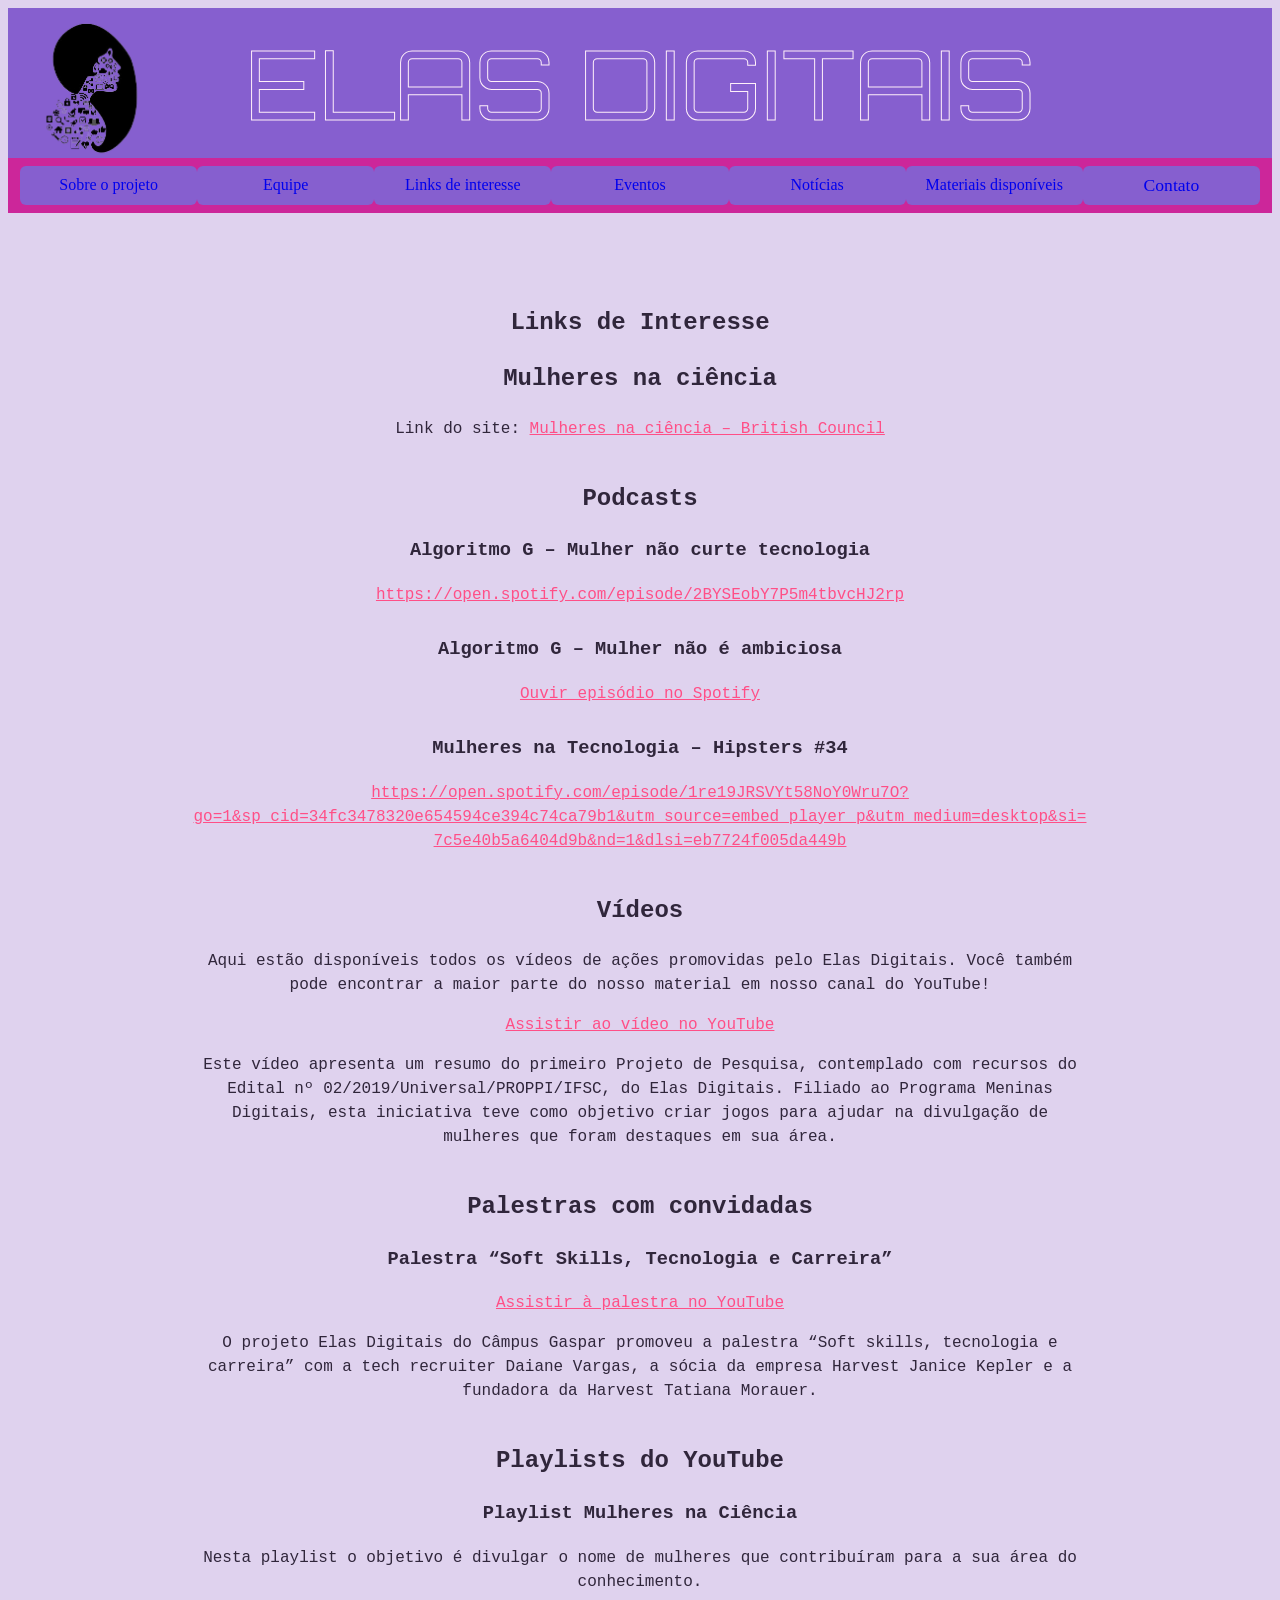
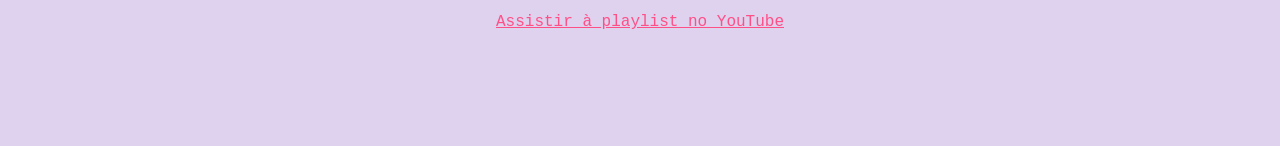
<file: SiteElasDigitais/Links.html>
<!DOCTYPE html>
<html lang="pt-BR">
<head>
    <meta charset="UTF-8">
    <meta name="viewport" content="width=device-width, initial-scale=1.0">
    <title>Links de Interesse | Elas Digitais</title>

       <link rel="stylesheet" href="style.css">
</head>
<body>
     <main class="tela">
        <div class="bloco bloco-1">
            <a class="logo-link" href="index.html"><img src="imgs/elas-removebg-preview.png" width="150" height="150" alt="Logo Elas Digitais"></a>
            <h1><a href="index.html">ELAS DIGITAIS</a></h1>
        </div>
        <div class="bloco bloco-9">
        <table class="container">
            <td><a href="index.html">Sobre o projeto</a></td>
            <td><a href="Equipe.html">Equipe</a></td>
            <td><a href="Links.html">Links de interesse</a></td>
            <td><a href="Eventos.html">Eventos</a></td>
            <td><a href="Noticias.html">Notícias</a></td>
            <td><a href="Materiais.html">Materiais disponíveis</a></td>
            <td class="contato-menu"><a href="Contato.html">Contato</a></td>
        </table></div>


        <section class="links-interesse">
            <h1>Links de Interesse</h1>

            <section class="secao-links">
                <h2>Mulheres na ciência</h2>
                <p>Link do site: <a href="https://www.britishcouncil.org.br/mulheres-na-ciencia">Mulheres na ciência – British Council</a></p>
            </section>

            <section class="secao-links">
                <h2>Podcasts</h2>
                <article class="item-link">
                    <h3>Algoritmo G – Mulher não curte tecnologia</h3>
                    <p><a href="https://open.spotify.com/episode/2BYSEobY7P5m4tbvcHJ2rp">https://open.spotify.com/episode/2BYSEobY7P5m4tbvcHJ2rp</a></p>
                </article>
                <article class="item-link">
                    <h3>Algoritmo G – Mulher não é ambiciosa</h3>
                    <p><a href="https://open.spotify.com/episode/42aNXN8jSHbsQr2IFxuoBU">Ouvir episódio no Spotify</a></p>
                </article>
                <article class="item-link">
                    <h3>Mulheres na Tecnologia – Hipsters #34</h3>
                    <p><a href="https://open.spotify.com/episode/1re19JRSVYt58NoY0Wru7O?go=1&amp;sp_cid=34fc3478320e654594ce394c74ca79b1&amp;utm_source=embed_player_p&amp;utm_medium=desktop&amp;si=7c5e40b5a6404d9b&amp;nd=1&amp;dlsi=eb7724f005da449b">https://open.spotify.com/episode/1re19JRSVYt58NoY0Wru7O?go=1&amp;sp_cid=34fc3478320e654594ce394c74ca79b1&amp;utm_source=embed_player_p&amp;utm_medium=desktop&amp;si=7c5e40b5a6404d9b&amp;nd=1&amp;dlsi=eb7724f005da449b</a></p>
                </article>
            </section>

            <section class="secao-links">
                <h2>Vídeos</h2>
                <p>Aqui estão disponíveis todos os vídeos de ações promovidas pelo Elas Digitais. Você também pode encontrar a maior parte do nosso material em nosso canal do YouTube!</p>
                <p><a href="https://www.youtube.com/watch?v=EEnd5jL4slM">Assistir ao vídeo no YouTube</a></p>
                <p>Este vídeo apresenta um resumo do primeiro Projeto de Pesquisa, contemplado com recursos do Edital nº 02/2019/Universal/PROPPI/IFSC, do Elas Digitais. Filiado ao Programa Meninas Digitais, esta iniciativa teve como objetivo criar jogos para ajudar na divulgação de mulheres que foram destaques em sua área. </p>
            </section>

            <section class="secao-links">
                <h2>Palestras com convidadas</h2>
                <article class="item-link">
                    <h3>Palestra “Soft Skills, Tecnologia e Carreira”</h3>
                    <p><a href="https://www.youtube.com/watch?v=is0Sv9iOj1A">Assistir à palestra no YouTube</a></p>
                    <p>O projeto Elas Digitais do Câmpus Gaspar promoveu a palestra “Soft skills, tecnologia e carreira” com a tech recruiter Daiane Vargas, a sócia da empresa Harvest Janice Kepler e a fundadora da Harvest Tatiana Morauer.</p>
                </article>
            </section>

            <section class="secao-links">
                <h2>Playlists do YouTube</h2>
                <article class="item-link">
                    <h3>Playlist Mulheres na Ciência</h3>
                    <p>Nesta playlist o objetivo é divulgar o nome de mulheres que contribuíram para a sua área do conhecimento.</p>
                    <p><a href="https://www.youtube.com/watch?v=F8wPL6GUckE&amp;t=2s">Assistir à playlist no YouTube</a></p>
                </article>
            </section>
        </section>

	</main>
</body>
</html>
</file>
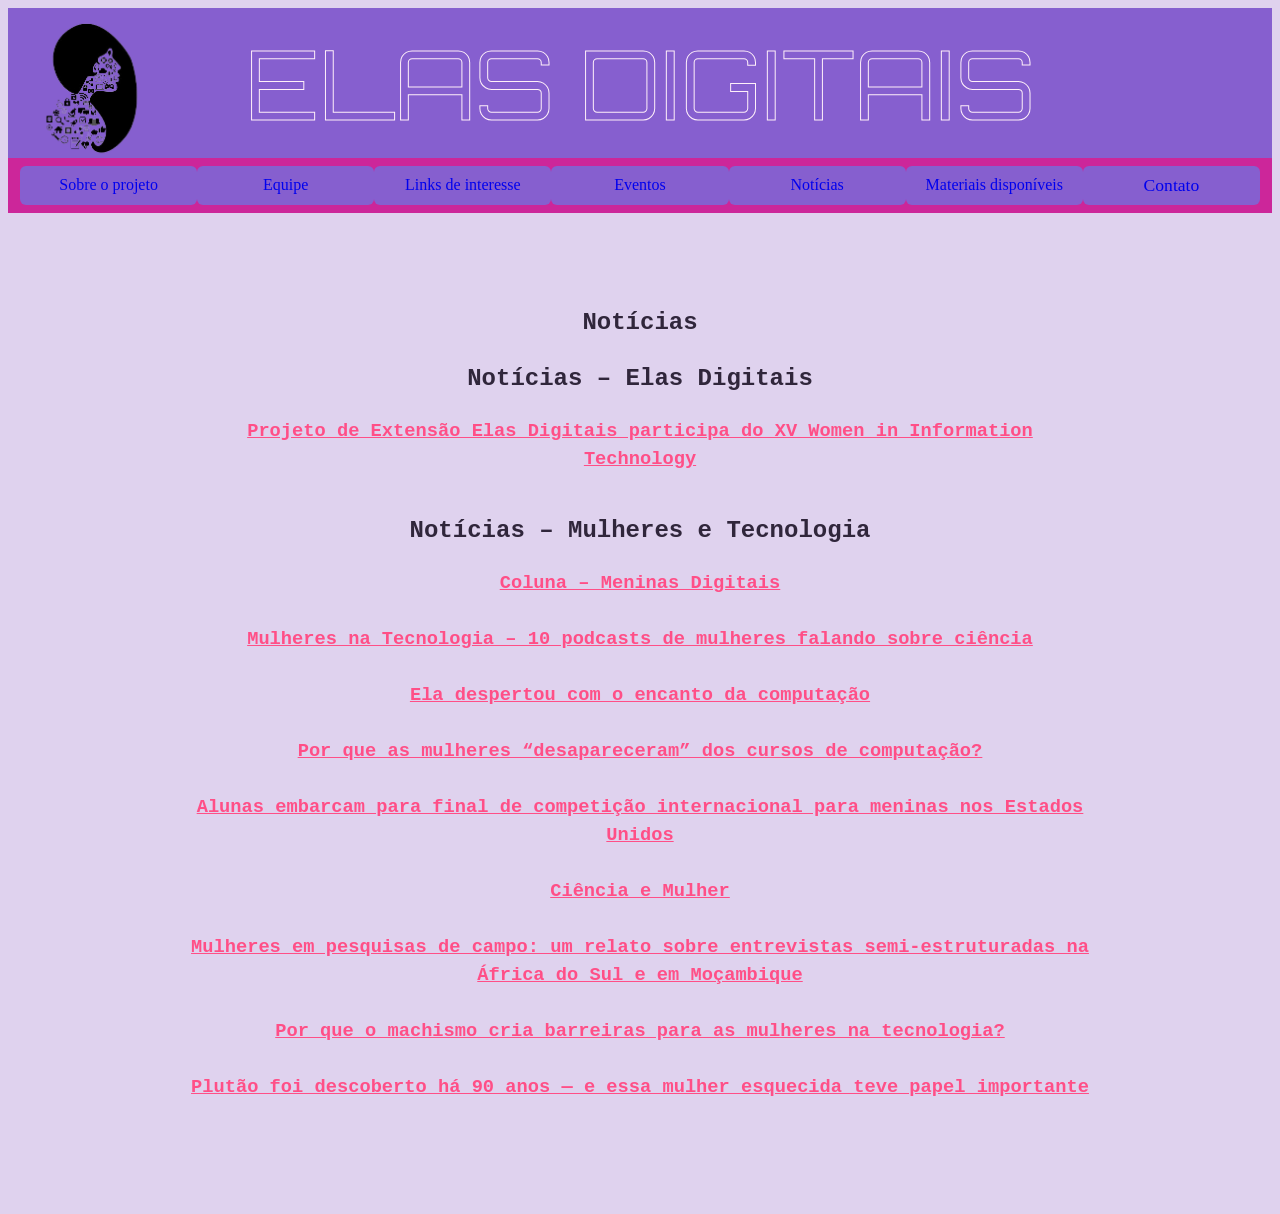
<file: SiteElasDigitais/Noticias.html>
<!DOCTYPE html>
<html lang="pt-BR">
<head>
    <meta charset="UTF-8">
    <meta name="viewport" content="width=device-width, initial-scale=1.0">
    <title>Notícias | Elas Digitais</title>

       <link rel="stylesheet" href="style.css">
</head>
<body>
    <main class="tela">
        <div class="bloco bloco-1">
            <a class="logo-link" href="index.html"><img src="imgs/elas-removebg-preview.png" width="150" height="150" alt="Logo Elas Digitais"></a>
            <h1><a href="index.html">ELAS DIGITAIS</a></h1>
        </div>
        <div class="bloco bloco-9">
        <table class="container">
            <td><a href="index.html">Sobre o projeto</a></td>
            <td><a href="Equipe.html">Equipe</a></td>
            <td><a href="Links.html">Links de interesse</a></td>
            <td><a href="Eventos.html">Eventos</a></td>
            <td><a href="Noticias.html">Notícias</a></td>
            <td><a href="Materiais.html">Materiais disponíveis</a></td>
            <td class="contato-menu"><a href="Contato.html">Contato</a></td>
        </table></div>


        <section class="noticias">
            <h1>Notícias</h1>

            <section class="grupo-noticias">
                <h2>Notícias – Elas Digitais</h2>
                <article class="noticia">
                    <h3><a href="https://www.ifsc.edu.br/web/campus-gaspar/conteudo-aberto/-/asset_publisher/iktSPT1y33wn/content/id/2277655">Projeto de Extensão Elas Digitais participa do XV Women in Information Technology</a></h3>
                </article>
            </section>

            <section class="grupo-noticias">
                <h2>Notícias – Mulheres e Tecnologia</h2>
                <article class="noticia">
                    <h3><a href="http://horizontes.sbc.org.br/index.php/category/colunas/meninas-digitais/">Coluna – Meninas Digitais</a></h3>
                </article>
                <article class="noticia">
                    <h3><a href="https://www.instagram.com/techsforwomen/">Mulheres na Tecnologia – 10 podcasts de mulheres falando sobre ciência</a></h3>
                </article>
                <article class="noticia">
                    <h3><a href="https://icmc.usp.br/noticias/3533-9454">Ela despertou com o encanto da computação</a></h3>
                </article>
                <article class="noticia">
                    <h3><a href="https://jornal.usp.br/universidade/por-que-as-mulheres-desapareceram-dos-cursos-de-computacao/">Por que as mulheres “desapareceram” dos cursos de computação?</a></h3>
                </article>
                <article class="noticia">
                    <h3><a href="https://www.ifsc.edu.br/noticia/1704021/alunas-embarcam-para-final-de-competi%C3%A7%C3%A3o-internacional-para-meninas-nos-estados-unidos">Alunas embarcam para final de competição internacional para meninas nos Estados Unidos</a></h3>
                </article>
                <article class="noticia">
                    <h3><a href="http://portal.sbpcnet.org.br/publicacoes/ciencia-e-mulher/">Ciência e Mulher</a></h3>
                </article>
                <article class="noticia">
                    <h3><a href="https://www.horizontesaosul.com/single-post/2019/12/03/mulheres-em-pesquisas-de-campo-um-relato-sobre-entrevistas-semi-estruturadas-na-frica-do">Mulheres em pesquisas de campo: um relato sobre entrevistas semi-estruturadas na África do Sul e em Moçambique</a></h3>
                </article>
                <article class="noticia">
                    <h3><a href="https://www.programaria.org/especiais/mulheres-tecnologia/">Por que o machismo cria barreiras para as mulheres na tecnologia?</a></h3>
                </article>
                <article class="noticia">
                    <h3><a href="https://canaltech.com.br/espaco/plutao-foi-descoberto-ha-90-anos-e-essa-mulher-esquecida-teve-papel-importante-160656/">Plutão foi descoberto há 90 anos — e essa mulher esquecida teve papel importante</a></h3>
                </article>
            </section>
        </section>

	</main>
</body>
</html>
</file>
<file: style.css>
@import url('https://fonts.googleapis.com/css2?family=Orbitron:wght@400;500&display=swap');

:root {
    --cor-fundo-pagina: #dfd2ee;
    --cor-marca-principal: #865fcf;
    --cor-marca-secundaria: rgb(204, 38, 154);
    --cor-texto-marca: rgb(255, 240, 250);
    --cor-texto-principal: #30263b;
    --cor-link: #ff4f87;
    --cor-fundo-botao: #00a9c7;
    --cor-fundo-botao-hover: #087e99;
    --fonte-corpo: 'Times New Roman', Times, serif;
    --fonte-conteudo: 'Courier New', Courier, monospace;
    --fonte-marca: 'Orbitron', Arial, sans-serif;
    --largura-conteudo: 900px;
    --margem-conteudo: 48px auto;
    --espacamento-conteudo: 24px;
    --margem-conteudo-mobile: 24px 12px;
    --espacamento-conteudo-mobile: 16px;
    --largura-menu: 1400px;
    --espacamento-menu: 60px;
}

body .bloco-1 {
    position: relative;
    display: flex;
    align-items: center;
    justify-content: center;
    box-sizing: border-box;
    min-height: 150px;
    line-height: normal;
    text-align: center;
}

body .bloco-1 .logo-link {
    position: absolute;
    top: -8px;
    left: -5px;
    display: block;
    width: 172px;
    height: 172px;
    z-index: 1;
}

body .bloco-1 .logo-link img {
    display: block;
    width: 100%;
    height: 100%;
    object-fit: contain;
}

body .bloco-1 h1 {
    margin: 0;
    color: transparent;
    font-family: var(--fonte-marca);
    font-size: 96px;
    font-weight: 400;
    line-height: 1;
    text-align: center;
    -webkit-text-stroke: 1px var(--cor-texto-marca);
}

body .bloco-1 h1 a {
    color: transparent;
    font: inherit;
    text-decoration: none;
    -webkit-text-stroke: inherit;
}

body .container td {
    position: relative;
    padding: 0;
    white-space: normal;
    transition: transform 180ms ease;
}

body .container td > a {
    display: flex;
    align-items: center;
    justify-content: center;
    box-sizing: border-box;
    width: 100%;
    min-height: 3vh;
    padding: 3px;
    text-decoration: none;
}

body .container td.contato-menu > a {
    font-size: 1.1em;
}

body .container td:hover,
body .container td:focus-within {
    z-index: 1;
    transform: scale(1.05);
}

body a,
body button {
    display: inline-block;
    transition: transform 180ms ease;
}

body a:hover,
body a:focus-visible,
body button:hover,
body button:focus-visible {
    transform: scale(1.05);
}

body .container a {
    transition: none;
}

body .container a:hover,
body .container a:focus-visible {
    transform: none;
}

body {
    background-color: var(--cor-fundo-pagina);
    font-family: var(--fonte-corpo);
}

.bloco-1 {
    background: var(--cor-marca-principal);
}

.bloco-9 {
    position: sticky;
    z-index: 10;
    top: 0;
    left: 0;
    background: var(--cor-marca-secundaria);
    min-height: 4vh;
    line-height: 6vh;
}

.container {
    position: absolute;
    left: 50%;
    transform: translateX(-50%);
    width: var(--largura-menu);
    border-collapse: separate;
    border-spacing: var(--espacamento-menu);
    table-layout: fixed;
}

.container td {
    background: var(--cor-marca-principal);
    color: var(--cor-texto-marca);
    min-height: 3vh;
    line-height: 3vh;
    text-align: center;
    vertical-align: middle;
    border-radius: 6px;
}

.sobre-projeto,
.conteudo-contato,
.eventos,
.links-interesse,
.materiais,
.noticias,
.equipe {
    margin: var(--margem-conteudo);
    padding: var(--espacamento-conteudo);
    color: var(--cor-texto-principal);
    font-family: var(--fonte-conteudo);
    line-height: 1.5;
    text-align: center;
}

.sobre-projeto,
.conteudo-contato,
.eventos,
.links-interesse,
.materiais,
.noticias {
    max-width: var(--largura-conteudo);
}

.equipe {
    box-sizing: border-box;
    width: 100%;
    max-width: 1100px;
}

.sobre-projeto h1,
.sobre-projeto h2,
.sobre-projeto h3,
.sobre-projeto h4,
.eventos h1,
.eventos h2,
.links-interesse h1,
.links-interesse h2,
.links-interesse h3,
.materiais h1,
.materiais h2,
.materiais h3,
.materiais h4,
.noticias h1,
.noticias h2,
.noticias h3,
.equipe h1,
.equipe h2,
.equipe h3,
.equipe h4 {
    font-family: inherit;
    text-align: center;
}

.conteudo-contato h1,
.conteudo-contato h2,
.conteudo-contato h3 {
    text-align: center;
}

.redes-sociais {
    display: grid;
    grid-template-columns: repeat(auto-fit, minmax(150px, 1fr));
    justify-items: center;
    gap: 20px;
}

.imagens-evento {
    display: flex;
    flex-direction: column;
    align-items: center;
    gap: 16px;
}

.imagens-evento p {
    display: grid;
    width: 400px;
    min-height: 310px;
    margin: 0;
    place-items: center;
    background: transparent;
    border: none;
}

.imagens-evento img {
    display: block;
    max-width: 100%;
    height: auto;
}

.imagem-material {
    display: block;
    max-width: 100%;
    height: auto;
    margin: 16px auto;
}

.galeria-cartilhas {
    display: grid;
    grid-template-columns: repeat(auto-fit, minmax(180px, 1fr));
    gap: 20px;
    margin: 20px 0;
}

.galeria-cartilhas img {
    display: block;
    width: 100%;
    height: 220px;
    object-fit: contain;
}

.botao-download {
    display: inline-block;
    margin: 8px 0;
    padding: 10px 16px;
    background: var(--cor-fundo-botao);
    color: #fff;
    font-weight: bold;
    text-decoration: none;
}

.botao-download:hover,
.botao-download:focus {
    background: var(--cor-fundo-botao-hover);
    text-decoration: underline;
}

.sobre-projeto ul,
.eventos ul,
.links-interesse ul,
.materiais ul,
.noticias ul,
.equipe ul {
    padding-left: 0;
    list-style-position: inside;
}

.sobre-projeto a,
.conteudo-contato a,
.eventos a,
.links-interesse a,
.materiais a:not(.botao-download),
.noticias a,
.equipe a {
    color: var(--cor-link);
    overflow-wrap: anywhere;
}

.secao-projeto,
.secao-links,
.secao-material,
.grupo-noticias,
.grupo-equipe {
    margin-bottom: 40px;
}

.secao-contato {
    margin-bottom: 36px;
}

.evento,
.item-material {
    margin-bottom: 32px;
}

.item-link,
.noticia,
.membro-equipe {
    margin-bottom: 28px;
}

.membro-equipe {
    display: grid;
    grid-template-columns: 180px minmax(0, 1fr);
    align-items: center;
    gap: 8px 28px;
    text-align: left;
}

.membro-equipe img {
    grid-column: 1;
    grid-row: 1 / span 3;
    width: 180px;
    height: 180px;
    border: 4px solid var(--cor-marca-principal);
    border-radius: 50%;
    object-fit: cover;
}

.membro-equipe h3,
.membro-equipe p {
    grid-column: 2;
    margin: 0;
}

.membro-equipe h3 {
    align-self: end;
}

.membro-equipe p {
    overflow-wrap: anywhere;
}

@media (max-width: 700px) {
    .sobre-projeto,
    .conteudo-contato,
    .eventos,
    .links-interesse,
    .materiais,
    .noticias,
    .equipe {
        margin: var(--margem-conteudo-mobile);
        padding: var(--espacamento-conteudo-mobile);
    }

    .membro-equipe {
        grid-template-columns: minmax(0, 1fr);
        justify-items: center;
        text-align: center;
    }

    .membro-equipe img,
    .membro-equipe h3,
    .membro-equipe p {
        grid-column: 1;
        grid-row: auto;
    }

    .imagens-evento {
        flex-wrap: wrap;
    }
}

@media (max-width: 1400px) {
    body .bloco-9 {
        min-height: auto;
        line-height: normal;
        padding: 8px 12px;
    }

    body .container {
        position: relative;
        left: auto;
        transform: none;
        width: 100%;
        border-spacing: 0;
    }

    body .container td {
        padding: 0;
        white-space: normal;
        overflow-wrap: anywhere;
        line-height: 1.3;
    }

    body .container td > a {
        min-height: 0;
        padding: 8px;
        line-height: 1.3;
    }
}

@media (max-width: 800px) {
    body .bloco-1 {
        min-height: 210px;
        align-items: flex-end;
        padding: 0 8px 12px;
    }

    body .bloco-1 h1 {
        font-size: 56px;
    }

    body .container,
    body .container tbody,
    body .container tr {
        display: block;
        width: 100%;
    }

    body .container td {
        display: block;
        box-sizing: border-box;
        width: 100%;
        min-height: 0;
        margin-bottom: 6px;
        line-height: 1.4;
    }

    body .container td:last-child {
        margin-bottom: 0;
    }

    body a:hover,
    body a:focus-visible,
    body button:hover,
    body button:focus-visible {
        transform: scale(1.02);
    }

    body .container td:hover,
    body .container td:focus-within {
        transform: scale(1.02);
    }
}

@media (min-width: 801px) and (max-width: 1100px) {
    body .bloco-1 h1 {
        font-size: 72px;
    }
}

@media (max-width: 500px) {
    body .bloco-1 h1 {
        font-size: 40px;
    }
}

@media (prefers-reduced-motion: reduce) {
    body .container td,
    body a,
    body button {
        transition: none;
    }

    body .container td:hover,
    body .container td:focus-within,
    body a:hover,
    body a:focus-visible,
    body button:hover,
    body button:focus-visible {
        transform: none;
    }
}
</file>
<file: SiteElasDigitais/style.css>
@import url('https://fonts.googleapis.com/css2?family=Orbitron:wght@400;500&display=swap');

:root {
    --cor-fundo-pagina: #dfd2ee;
    --cor-marca-principal: #865fcf;
    --cor-marca-secundaria: rgb(204, 38, 154);
    --cor-texto-marca: rgb(255, 240, 250);
    --cor-texto-principal: #30263b;
    --cor-link: #ff4f87;
    --cor-fundo-botao: #00a9c7;
    --cor-fundo-botao-hover: #087e99;
    --fonte-corpo: 'Times New Roman', Times, serif;
    --fonte-conteudo: 'Courier New', Courier, monospace;
    --fonte-marca: 'Orbitron', Arial, sans-serif;
    --largura-conteudo: 900px;
    --margem-conteudo: 48px auto;
    --espacamento-conteudo: 24px;
    --margem-conteudo-mobile: 24px 12px;
    --espacamento-conteudo-mobile: 16px;
    --largura-menu: 1400px;
    --espacamento-menu: 60px;
}

body .bloco-1 {
    position: relative;
    display: flex;
    align-items: center;
    justify-content: center;
    box-sizing: border-box;
    min-height: 150px;
    line-height: normal;
    text-align: center;
}

body .bloco-1 .logo-link {
    position: absolute;
    top: -8px;
    left: -5px;
    display: block;
    width: 172px;
    height: 172px;
    z-index: 1;
}

body .bloco-1 .logo-link img {
    display: block;
    width: 100%;
    height: 100%;
    object-fit: contain;
}

body .bloco-1 h1 {
    margin: 0;
    color: transparent;
    font-family: var(--fonte-marca);
    font-size: 96px;
    font-weight: 400;
    line-height: 1;
    text-align: center;
    -webkit-text-stroke: 1px var(--cor-texto-marca);
}

body .bloco-1 h1 a {
    color: transparent;
    font: inherit;
    text-decoration: none;
    -webkit-text-stroke: inherit;
}

body .container td {
    position: relative;
    padding: 0;
    white-space: normal;
    transition: transform 180ms ease;
}

body .container td > a {
    display: flex;
    align-items: center;
    justify-content: center;
    box-sizing: border-box;
    width: 100%;
    min-height: 3vh;
    padding: 3px;
    text-decoration: none;
}

body .container td.contato-menu > a {
    font-size: 1.1em;
}

body .container td:hover,
body .container td:focus-within {
    z-index: 1;
    transform: scale(1.05);
}

body a,
body button {
    display: inline-block;
    transition: transform 180ms ease;
}

body a:hover,
body a:focus-visible,
body button:hover,
body button:focus-visible {
    transform: scale(1.05);
}

body .container a {
    transition: none;
}

body .container a:hover,
body .container a:focus-visible {
    transform: none;
}

body {
    background-color: var(--cor-fundo-pagina);
    font-family: var(--fonte-corpo);
}

.bloco-1 {
    background: var(--cor-marca-principal);
}

.bloco-9 {
    position: sticky;
    z-index: 10;
    top: 0;
    left: 0;
    background: var(--cor-marca-secundaria);
    min-height: 4vh;
    line-height: 6vh;
}

.container {
    position: absolute;
    left: 50%;
    transform: translateX(-50%);
    width: var(--largura-menu);
    border-collapse: separate;
    border-spacing: var(--espacamento-menu);
    table-layout: fixed;
}

.container td {
    background: var(--cor-marca-principal);
    color: var(--cor-texto-marca);
    min-height: 3vh;
    line-height: 3vh;
    text-align: center;
    vertical-align: middle;
    border-radius: 6px;
}

.sobre-projeto,
.conteudo-contato,
.eventos,
.links-interesse,
.materiais,
.noticias,
.equipe {
    margin: var(--margem-conteudo);
    padding: var(--espacamento-conteudo);
    color: var(--cor-texto-principal);
    font-family: var(--fonte-conteudo);
    line-height: 1.5;
    text-align: center;
}

.sobre-projeto,
.conteudo-contato,
.eventos,
.links-interesse,
.materiais,
.noticias {
    max-width: var(--largura-conteudo);
}

.equipe {
    box-sizing: border-box;
    width: 100%;
    max-width: 1100px;
}

.sobre-projeto h1,
.sobre-projeto h2,
.sobre-projeto h3,
.sobre-projeto h4,
.eventos h1,
.eventos h2,
.links-interesse h1,
.links-interesse h2,
.links-interesse h3,
.materiais h1,
.materiais h2,
.materiais h3,
.materiais h4,
.noticias h1,
.noticias h2,
.noticias h3,
.equipe h1,
.equipe h2,
.equipe h3,
.equipe h4 {
    font-family: inherit;
    text-align: center;
}

.conteudo-contato h1,
.conteudo-contato h2,
.conteudo-contato h3 {
    text-align: center;
}

.redes-sociais {
    display: grid;
    grid-template-columns: repeat(auto-fit, minmax(150px, 1fr));
    justify-items: center;
    gap: 20px;
}

.imagens-evento {
    display: flex;
    flex-direction: column;
    align-items: center;
    gap: 16px;
}

.imagens-evento p {
    display: grid;
    width: 400px;
    min-height: 310px;
    margin: 0;
    place-items: center;
    background: transparent;
    border: none;
}

.imagens-evento img {
    display: block;
    max-width: 100%;
    height: auto;
}

.imagem-material {
    display: block;
    max-width: 100%;
    height: auto;
    margin: 16px auto;
}

.galeria-cartilhas {
    display: grid;
    grid-template-columns: repeat(auto-fit, minmax(180px, 1fr));
    gap: 20px;
    margin: 20px 0;
}

.galeria-cartilhas img {
    display: block;
    width: 100%;
    height: 220px;
    object-fit: contain;
}

.botao-download {
    display: inline-block;
    margin: 8px 0;
    padding: 10px 16px;
    background: var(--cor-fundo-botao);
    color: #fff;
    font-weight: bold;
    text-decoration: none;
}

.botao-download:hover,
.botao-download:focus {
    background: var(--cor-fundo-botao-hover);
    text-decoration: underline;
}

.sobre-projeto ul,
.eventos ul,
.links-interesse ul,
.materiais ul,
.noticias ul,
.equipe ul {
    padding-left: 0;
    list-style-position: inside;
}

.sobre-projeto a,
.conteudo-contato a,
.eventos a,
.links-interesse a,
.materiais a:not(.botao-download),
.noticias a,
.equipe a {
    color: var(--cor-link);
    overflow-wrap: anywhere;
}

.secao-projeto,
.secao-links,
.secao-material,
.grupo-noticias,
.grupo-equipe {
    margin-bottom: 40px;
}

.secao-contato {
    margin-bottom: 36px;
}

.evento,
.item-material {
    margin-bottom: 32px;
}

.item-link,
.noticia,
.membro-equipe {
    margin-bottom: 28px;
}

.membro-equipe {
    display: grid;
    grid-template-columns: 180px minmax(0, 1fr);
    align-items: center;
    gap: 8px 28px;
    text-align: left;
}

.membro-equipe img {
    grid-column: 1;
    grid-row: 1 / span 3;
    width: 180px;
    height: 180px;
    border: 4px solid var(--cor-marca-principal);
    border-radius: 50%;
    object-fit: cover;
}

.membro-equipe h3,
.membro-equipe p {
    grid-column: 2;
    margin: 0;
}

.membro-equipe h3 {
    align-self: end;
}

.membro-equipe p {
    overflow-wrap: anywhere;
}

@media (max-width: 700px) {
    .sobre-projeto,
    .conteudo-contato,
    .eventos,
    .links-interesse,
    .materiais,
    .noticias,
    .equipe {
        margin: var(--margem-conteudo-mobile);
        padding: var(--espacamento-conteudo-mobile);
    }

    .membro-equipe {
        grid-template-columns: minmax(0, 1fr);
        justify-items: center;
        text-align: center;
    }

    .membro-equipe img,
    .membro-equipe h3,
    .membro-equipe p {
        grid-column: 1;
        grid-row: auto;
    }

    .imagens-evento {
        flex-wrap: wrap;
    }
}

@media (max-width: 1400px) {
    body .bloco-9 {
        min-height: auto;
        line-height: normal;
        padding: 8px 12px;
    }

    body .container {
        position: relative;
        left: auto;
        transform: none;
        width: 100%;
        border-spacing: 0;
    }

    body .container td {
        padding: 0;
        white-space: normal;
        overflow-wrap: anywhere;
        line-height: 1.3;
    }

    body .container td > a {
        min-height: 0;
        padding: 8px;
        line-height: 1.3;
    }
}

@media (max-width: 800px) {
    body .bloco-1 {
        min-height: 210px;
        align-items: flex-end;
        padding: 0 8px 12px;
    }

    body .bloco-1 h1 {
        font-size: 56px;
    }

    body .container,
    body .container tbody,
    body .container tr {
        display: block;
        width: 100%;
    }

    body .container td {
        display: block;
        box-sizing: border-box;
        width: 100%;
        min-height: 0;
        margin-bottom: 6px;
        line-height: 1.4;
    }

    body .container td:last-child {
        margin-bottom: 0;
    }

    body a:hover,
    body a:focus-visible,
    body button:hover,
    body button:focus-visible {
        transform: scale(1.02);
    }

    body .container td:hover,
    body .container td:focus-within {
        transform: scale(1.02);
    }
}

@media (min-width: 801px) and (max-width: 1100px) {
    body .bloco-1 h1 {
        font-size: 72px;
    }
}

@media (max-width: 500px) {
    body .bloco-1 h1 {
        font-size: 40px;
    }
}

@media (prefers-reduced-motion: reduce) {
    body .container td,
    body a,
    body button {
        transition: none;
    }

    body .container td:hover,
    body .container td:focus-within,
    body a:hover,
    body a:focus-visible,
    body button:hover,
    body button:focus-visible {
        transform: none;
    }
}
</file>
